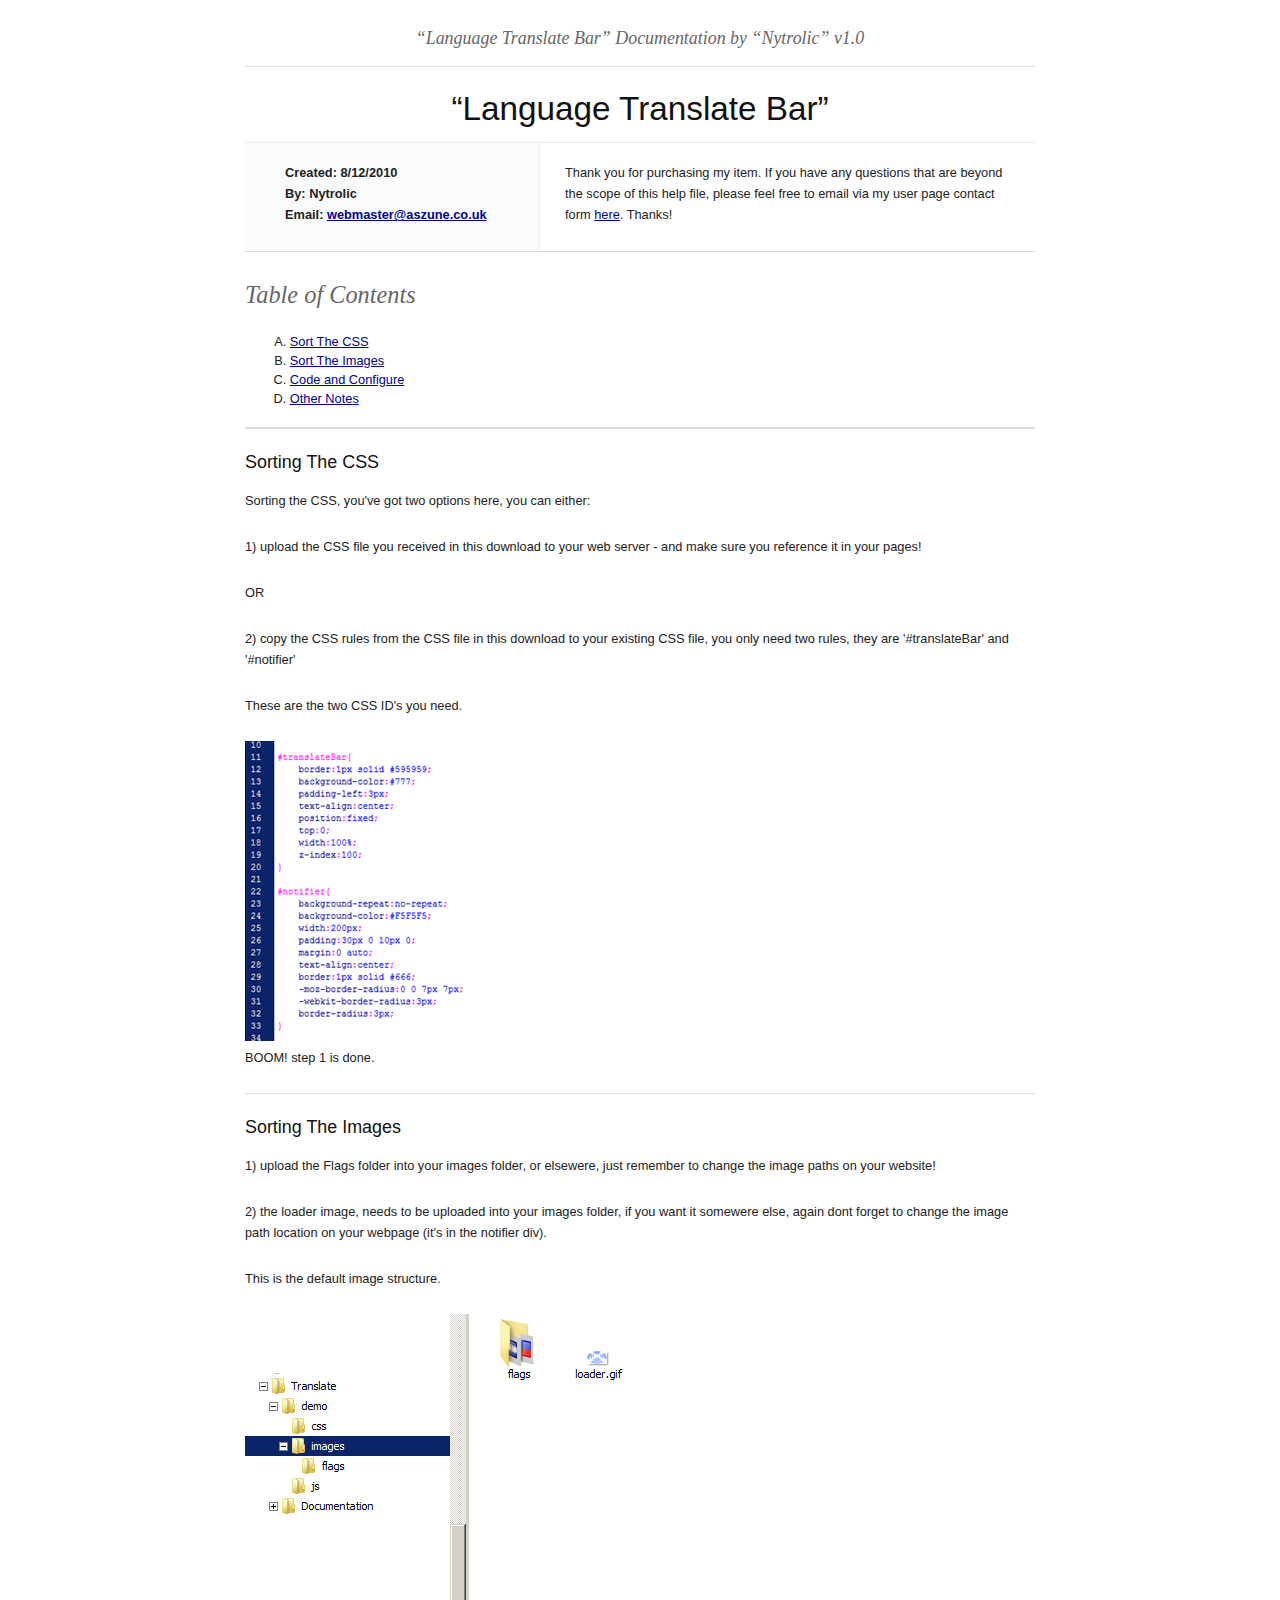
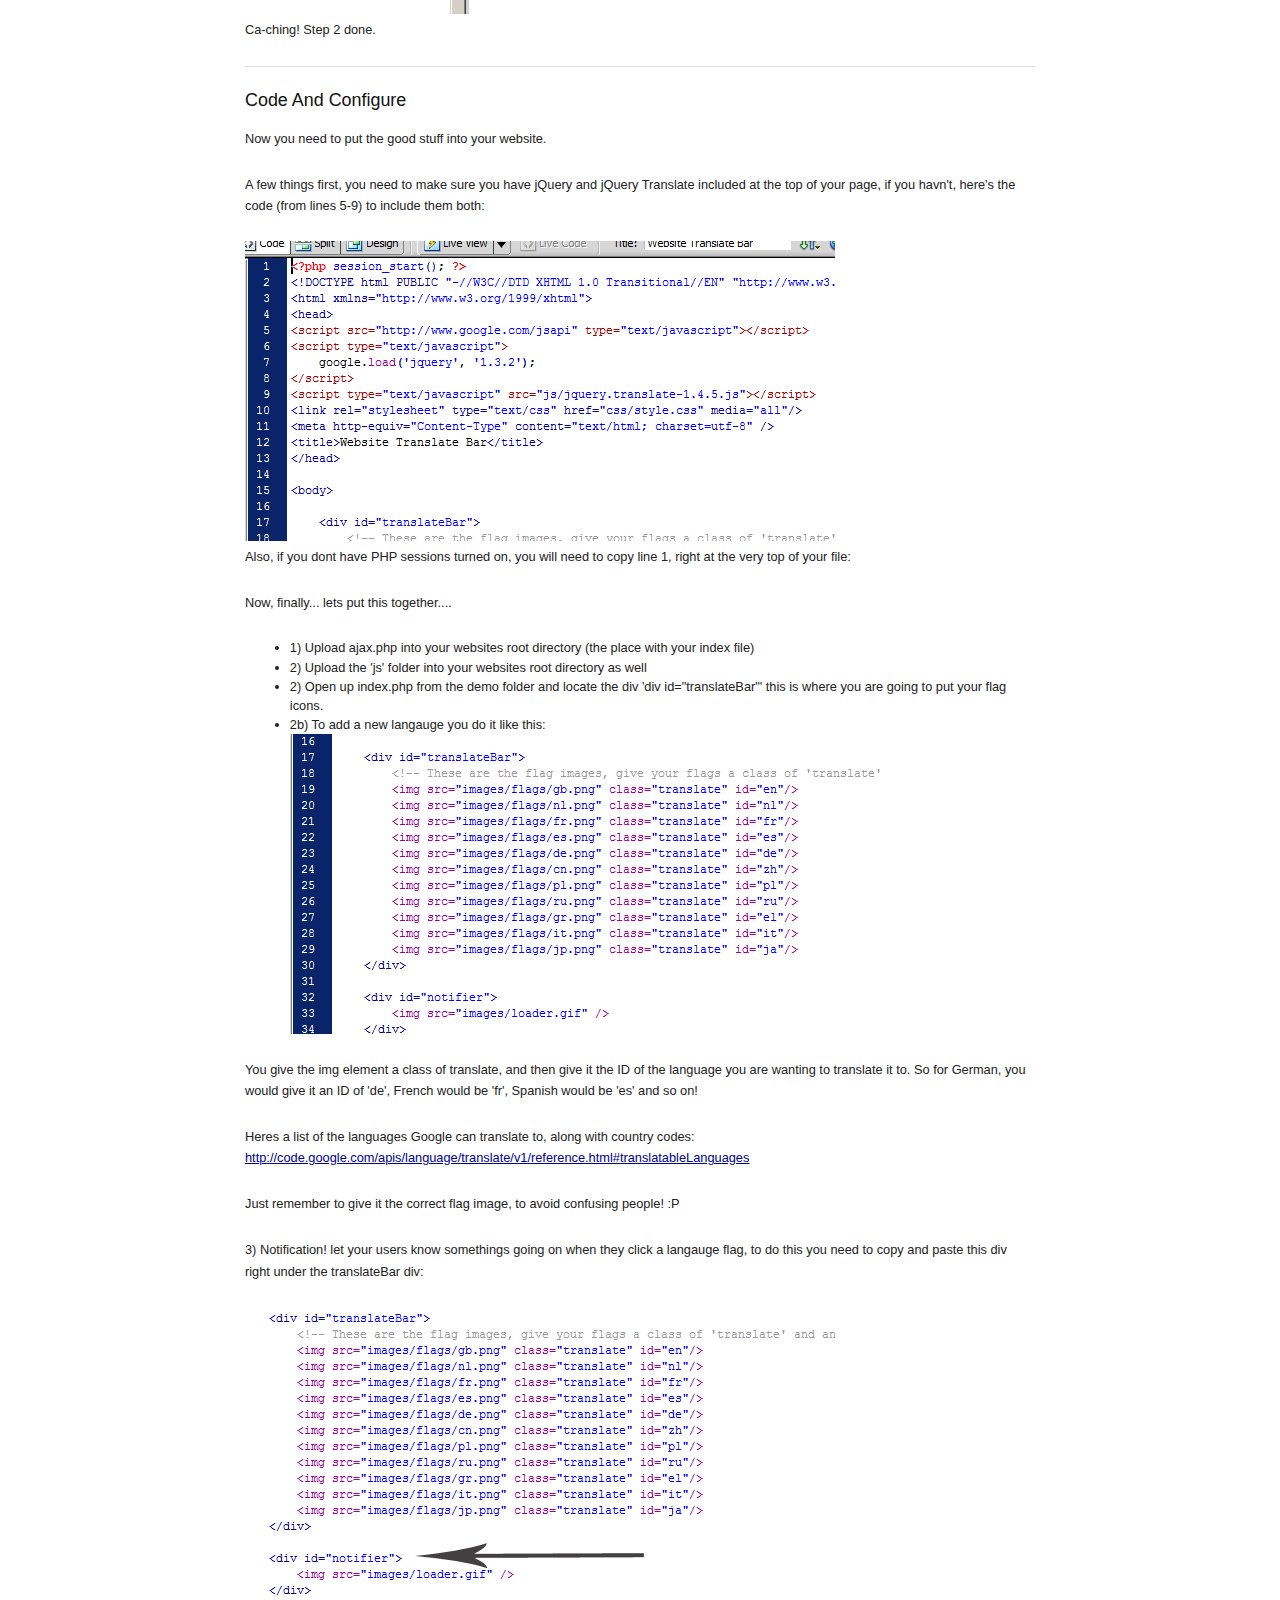
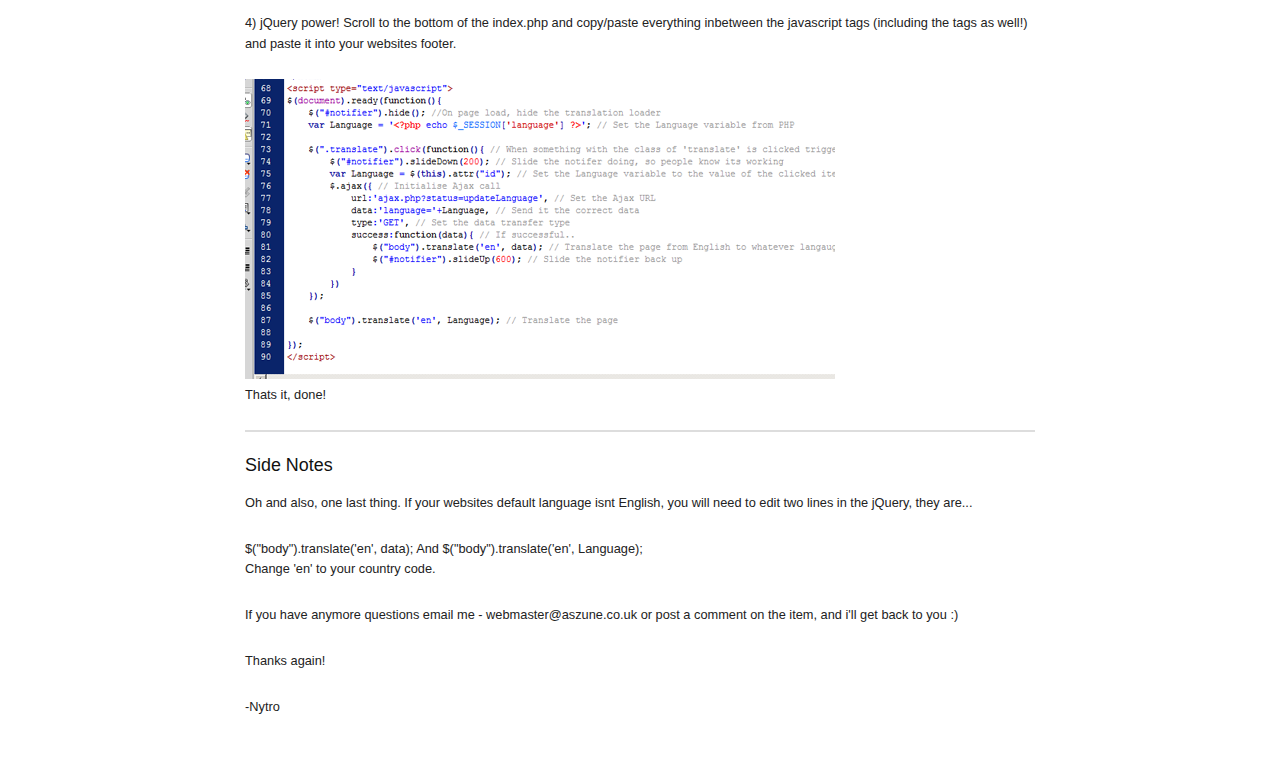
<file: lang/language-translate-bar/Documentation/index.html>
<!DOCTYPE HTML PUBLIC "-//W3C//DTD HTML 4.01//EN" "http://www.w3.org/TR/html4/strict.dtd">
<head lang="en">
	<meta http-equiv="content-type" content="text/html;charset=utf-8">
	<title>Language Translate Bar</title>
	<!-- Framework CSS -->
	<link rel="stylesheet" href="assets/blueprint-css/screen.css" type="text/css" media="screen, projection">
	<link rel="stylesheet" href="assets/blueprint-css/print.css" type="text/css" media="print">
	<!--[if lt IE 8]><link rel="stylesheet" href="assets/blueprint-css/ie.css" type="text/css" media="screen, projection"><![endif]-->
	<link rel="stylesheet" href="assets/blueprint-css/plugins/fancy-type/screen.css" type="text/css" media="screen, projection">
	<style type="text/css" media="screen">
		p, table, hr, .box { margin-bottom:25px; }
		.box p { margin-bottom:10px; }
	</style>
</head>


<body>
	<div class="container">
	
		<h3 class="center alt">&ldquo;Language Translate Bar&rdquo; Documentation by &ldquo;Nytrolic&rdquo; v1.0</h3>
		
		<hr>
		
		<h1 class="center">&ldquo;Language Translate Bar&rdquo;</h1>
		
		<div class="borderTop">
			<div class="span-6 colborder info prepend-1">
				<p class="prepend-top">
					<strong>
					Created: 8/12/2010<br>
					By: Nytrolic<br>
					Email: <a href="mailto:webmaster@aszune.co.uk">webmaster@aszune.co.uk</a>
					</strong>
				</p>
			</div><!-- end div .span-6 -->		
	
			<div class="span-12 last">
				<p class="prepend-top append-0">Thank you for purchasing my item. If you have any questions that are beyond the scope of this help file, please feel free to email via my user page contact form <a href="http://codecanyon.net/user/nytrolic">here</a>. Thanks!</p>
			</div>
		</div><!-- end div .borderTop -->
		
		<hr>
		
		<h2 id="toc" class="alt">Table of Contents</h2>
		<ol class="alpha">
			<li><a href="#css">Sort The CSS</a></li>
			<li><a href="#images">Sort The Images</a></li>
			<li><a href="#code">Code and Configure</a></li>
            <li><a href="#notes">Other Notes</a></li>
		</ol>
		
		<hr>
		
		<h3 id="css">Sorting The CSS</h3>
            <p>Sorting the CSS, you've got two options here, you can either:</p>
            <p> 1) upload the CSS file you received in this download to your web server - and make sure you reference it in your pages!</p>
            <p>OR</p>
            <p>2) copy the CSS rules from the CSS file in this download to your existing CSS file, 
            you only need two rules, they are '#translateBar' and '#notifier'</p>
            
            <p>These are the two CSS ID's you need.</p>
            <img src="assets/images/css.png" />
            
            <p>BOOM! step 1 is done.</p>
		<hr>

		<h3 id="images">Sorting The Images</h3>
            <p>1) upload the Flags folder into your images folder, or elsewere, just remember to change the image paths on your website!</p>
            <p>2) the loader image, needs to be uploaded into your images folder, 
            if you want it somewere else, again dont forget to change the image path location on your webpage (it's in the notifier div).</p>
			
            <p>This is the default image structure.</p>
            <img src="assets/images/images_structure.png" />
            
            <p>Ca-ching! Step 2 done.</p>
		<hr>
		
		<h3 id="code">Code And Configure</h3>
			<p>Now you need to put the good stuff into your website.</p>

			<p>A few things first, you need to make sure you have jQuery and jQuery Translate included at the top of your page, 
            if you havn't, here's the code (from lines 5-9) to include them both:</p>

			<img src="assets/images/include_js.png" />
			
            <p>Also, if you dont have PHP sessions turned on, you will need to copy line 1, right at the very top of your file:</p>
            <p><?php session_start(); ?></p>


            <p>Now, finally... lets put this together....</p>
            <ul>
                <li>
                1) Upload ajax.php into your websites root directory (the place with your index file)
                </li>
                <li>
                2) Upload the 'js' folder into your websites root directory as well
                </li>
                <li>
                2) Open up index.php from the demo folder and locate the 
                div 'div id="translateBar"' this is where you are going to put your flag icons.
                </li>
                <li>
                2b) To add a new langauge you do it like this:
                <img src="assets/images/include_Languages.png"/>
                </li>
            </ul>




			<p>You give the img element a class of translate, and then give it the ID of the language you are wanting to translate it to. 
            So for German, you would give it an ID of 'de', French would be 'fr', Spanish would be 'es' and so on!</p>


            <p>Heres a list of the languages Google can translate to, along with country codes:
            <a href="http://code.google.com/apis/language/translate/v1/reference.html#translatableLanguages" target="_blank">http://code.google.com/apis/language/translate/v1/reference.html#translatableLanguages</a></p>


			<p>Just remember to give it the correct flag image, to avoid confusing people! :P</p>

			<p>3) Notification! let your users know somethings going on when they click a langauge flag, 
            to do this you need to copy and paste this div right under the translateBar div:</p>
			
            <img src="assets/images/notfier.png" />


			<p>4) jQuery power! Scroll to the bottom of the index.php and copy/paste everything inbetween the 
            javascript tags (including the tags as well!) and paste it into your websites footer.</p>
			
            <img src="assets/images/needed-jquery.png" />
            
			<p>Thats it, done!</p>
			
		<hr>
		
		<h3 id="notes">Side Notes</h3>
        
        <p>Oh and also, one last thing. If your websites default language isnt English, 
        you will need to edit two lines in the jQuery, they are...</p>
        
        $("body").translate('en', data);
        And
        $("body").translate('en', Language);
        
        <P>Change 'en' to your country code.</p>
        
        <p>If you have anymore questions email me - webmaster@aszune.co.uk or post a comment on the item, and i'll get back to you  :)<p>
        
        <p>Thanks again!</p>
        
        <p>-Nytro</p>
			
            
		<hr class="space">
	</div><!-- end div .container -->
</body>
</html>
</file>
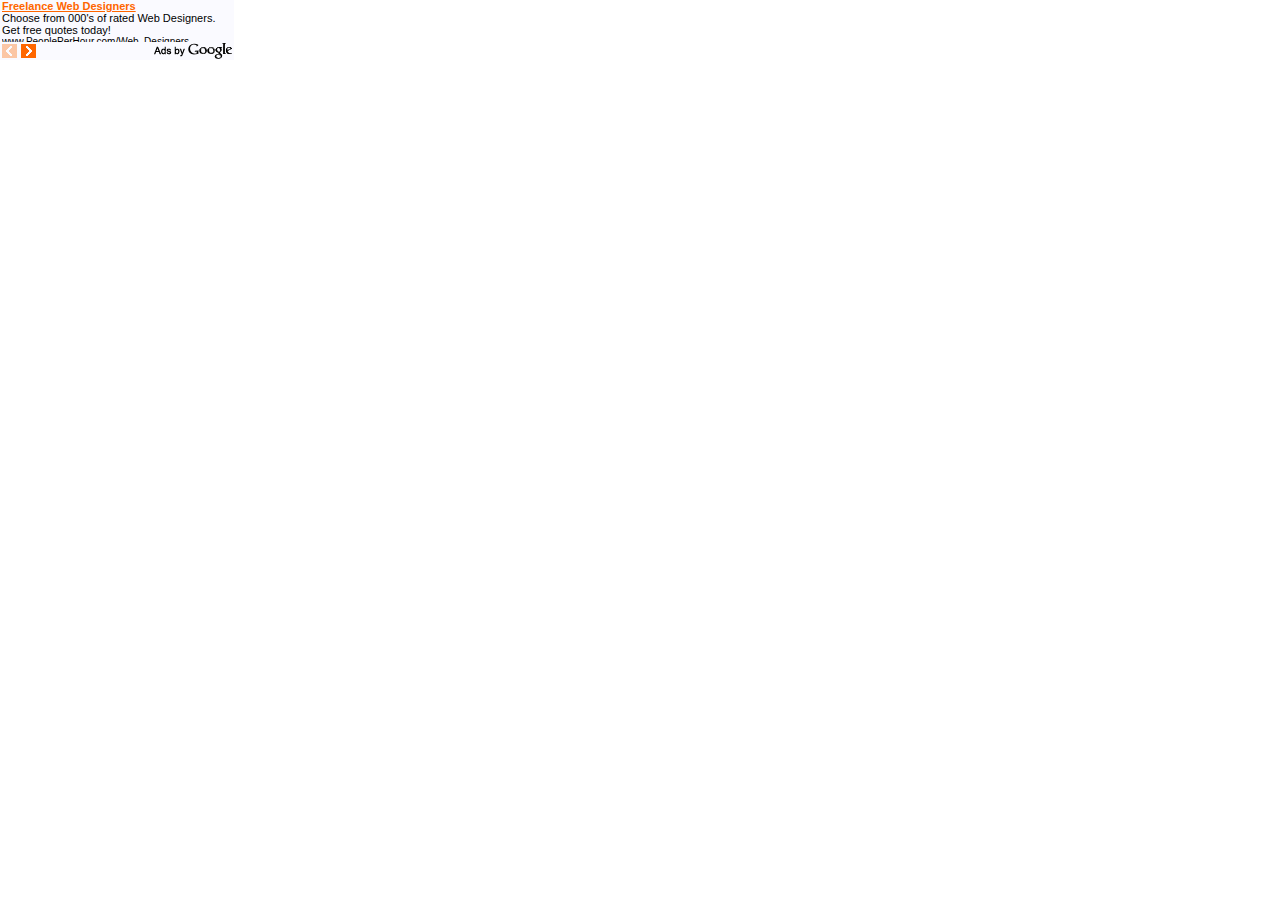
<file: admin/images/ads.htm>
<!DOCTYPE HTML PUBLIC "-//W3C//DTD HTML 4.01//EN" "http://www.w3.org/TR/html4/strict.dtd">
<html><head>
<meta http-equiv="content-type" content="text/html; charset=UTF-8"><style>a:link,a:visited,a:hover,a:active{color:#ff6600;cursor:pointer;}body,table,div,ul,li{font-size:10px;margin:0px;padding:0px}body{background-color:transparent;font-family:verdana,arial,sans-serif;height:100%}#aus{height:60px;width:234px}#ads{left:0px;position:absolute;top:0px;width:234px}#ads ul{list-style:none;}#ads ul li{float:left;height:42px;overflow:hidden;width:234px}.ad{margin:0px 2px}.adt{font-size:11px;font-weight:bold;}.adb{color:#000000;display:block;font-size:11px;}.adu{color:#000000;font-size:10px;line-height:12px;overflow:hidden;white-space:nowrap}.adus{cursor:pointer;}#abgi{left:154px;position:absolute;top:43px}#aubg{background-color:#fafaff;border:0px solid #fafaff;height:60px;width:234px}#load{height:42px}#load table{height:100%;width:100%}#load td{color:#000000;font-size:11px;text-align:center;vertical-align:middle}#ads ul.auma{}#ads ul li.adma{height:42px;width:234px}.adma .adc{height:42px}.adma .adt{font-size:11px;}.adma .adb{font-size:11px;}#smac{display:none;left:2px;list-style:none;overflow:hidden;position:absolute;top:44px;width:34px}#smac div{height:14px;position:relative;width:15px}#smap{float:left}#sman{float:right}</style><script>(function(){window.ss=function(d,e){window.status=d;var c=document.getElementById(e);if(c){var a;a=c.href;var b=a.match("^(.*)([?|&]nm=)([^&]*)(.*)$");if(b){b[3]=(Number(b[3])||0)+1;b[0]="";a=b.join("")}else a=a+"&nm=1";c.href=a}return true};})();function st(id) {var a = document.getElementById(id);if (a) {a.myt = (new Date()).getTime();}}function su(id) {var a = document.getElementById(id);var b = (new Date()).getTime();if (a && a.myt && b) {var t = b - a.myt;var bi = a.href.indexOf("&clkt=");if (bi > 0) {var c = a.href.substring(0, bi+6); var d = a.href.substring(bi+6, a.href.length);var ei = d.indexOf("&");var r = '';if (ei >= 0)r = d.substring(ei, d.length);a.href = c + t + r; } else {a.href += "&clkt=" + t;}}return true;}function cs(){window.status='';} function jcc(a) {pha=document.getElementById(a); nc=pha.href.indexOf('&jca='); if(nc>=1) return; jca=(8164)+String('JVNOFVp').charCodeAt(5); if (a=='aw0') {jca+=(479);} else {jca=0;} phb=pha.href+'&jca='+jca; pha.href=phb;} function ha(a){  var pha=document.getElementById(a);var nhi=pha.href.indexOf("&nh=");if(nhi < 1) {pha.href+="&nh=1";}su(a); jcc(a); }function ca(a) {  var pha=document.getElementById(a);var nci=pha.href.indexOf("&nc=");if(nci < 1) {pha.href+="&nc=1";}su(a); jcc(a); top.location.href=document.getElementById(a).href;}function ga(o,e) {if (document.getElementById) {a=o.id.substring(1);p="";r="";g=e.target;if (g) {t=g.id;f=g.parentNode;if (f) {p=f.id;h=f.parentNode;if (h)r=h.id;}} else {h=e.srcElement;f=h.parentNode;if (f)p=f.id;t=h.id;}if (t==a||p==a||r==a)return true;var pha=document.getElementById(a);var nbi=pha.href.indexOf("&nb=");if(nbi < 1) {pha.href+="&nb=1";}su(a); jcc(a); top.location.href=document.getElementById(a).href;}}</script></head><body><div id="aus"><div id="aubg"></div><div id="ads"><ul id="load" style="display: none;"><li style="width: 100%;"><table><tbody><tr><td>Loading...</td></tr></tbody></table></li></ul><ul id="ads0"><li id="taw0" onfocus="ss('','aw0')" onmouseover="ss('','aw0')"><div class="ad"><a class="adt" href="http://googleads.g.doubleclick.net/aclk?sa=l&amp;ai=[base64]&amp;num=1&amp;sig=AGiWqtxP6izWmE21ZPB8IrBYdV7DFiXYOA&amp;client=ca-pub-6483924506584584&amp;adurl=http://www.peopleperhour.com/find/web_designer%3Fsb%3Ddef%26jt%3D1&amp;nm=1" id="aw0" onclick="ha('aw0')" onfocus="ss('','aw0')" onmousedown="st('aw0')" onmouseover="return ss('','aw0')" target="_top"><span>Freelance Web Designers</span></a><div class="adb">Choose from 000's of rated Web Designers. Get free quotes today! </div><div class="adu"><span class="adus" id="uaw0" onclick="ga(this,event)" onmousedown="st(this.id.substr(1))">www.PeoplePerHour.com/Web_Designers</span></div></div></li></ul></div><div style="width: 34px; height: 14px; display: block;" id="smac"><div style="width: 15px; height: 14px;" title="Previous ads" id="smap"><div style="overflow: hidden; position: absolute; left: 0px; top: 0px; width: 15px; height: 14px; background-color: rgb(251, 198, 165); display: block;"><div style="overflow: hidden; position: absolute; left: 1px; top: 1px; width: 13px; height: 12px; background-color: rgb(251, 198, 165);"><div style="overflow: hidden; position: absolute; left: 3px; top: 5px; width: 2px; height: 2px; background-color: rgb(250, 250, 255);"></div><div style="overflow: hidden; position: absolute; left: 4px; top: 4px; width: 2px; height: 2px; background-color: rgb(250, 250, 255);"></div><div style="overflow: hidden; position: absolute; left: 4px; top: 6px; width: 2px; height: 2px; background-color: rgb(250, 250, 255);"></div><div style="overflow: hidden; position: absolute; left: 5px; top: 3px; width: 2px; height: 2px; background-color: rgb(250, 250, 255);"></div><div style="overflow: hidden; position: absolute; left: 5px; top: 7px; width: 2px; height: 2px; background-color: rgb(250, 250, 255);"></div><div style="overflow: hidden; position: absolute; left: 6px; top: 2px; width: 2px; height: 2px; background-color: rgb(250, 250, 255);"></div><div style="overflow: hidden; position: absolute; left: 6px; top: 8px; width: 2px; height: 2px; background-color: rgb(250, 250, 255);"></div><div style="overflow: hidden; position: absolute; left: 7px; top: 1px; width: 2px; height: 2px; background-color: rgb(250, 250, 255);"></div><div style="overflow: hidden; position: absolute; left: 7px; top: 9px; width: 2px; height: 2px; background-color: rgb(250, 250, 255);"></div></div></div><div style="overflow: hidden; position: absolute; left: 0px; top: 0px; width: 15px; height: 14px; background-color: rgb(255, 102, 0); display: none;"><div style="overflow: hidden; position: absolute; left: 1px; top: 1px; width: 13px; height: 12px; background-color: rgb(255, 102, 0);"><div style="overflow: hidden; position: absolute; left: 3px; top: 5px; width: 2px; height: 2px; background-color: rgb(250, 250, 255);"></div><div style="overflow: hidden; position: absolute; left: 4px; top: 4px; width: 2px; height: 2px; background-color: rgb(250, 250, 255);"></div><div style="overflow: hidden; position: absolute; left: 4px; top: 6px; width: 2px; height: 2px; background-color: rgb(250, 250, 255);"></div><div style="overflow: hidden; position: absolute; left: 5px; top: 3px; width: 2px; height: 2px; background-color: rgb(250, 250, 255);"></div><div style="overflow: hidden; position: absolute; left: 5px; top: 7px; width: 2px; height: 2px; background-color: rgb(250, 250, 255);"></div><div style="overflow: hidden; position: absolute; left: 6px; top: 2px; width: 2px; height: 2px; background-color: rgb(250, 250, 255);"></div><div style="overflow: hidden; position: absolute; left: 6px; top: 8px; width: 2px; height: 2px; background-color: rgb(250, 250, 255);"></div><div style="overflow: hidden; position: absolute; left: 7px; top: 1px; width: 2px; height: 2px; background-color: rgb(250, 250, 255);"></div><div style="overflow: hidden; position: absolute; left: 7px; top: 9px; width: 2px; height: 2px; background-color: rgb(250, 250, 255);"></div></div></div><div style="overflow: hidden; position: absolute; left: 0px; top: 0px; width: 15px; height: 14px; background-color: rgb(255, 102, 0); display: none;"><div style="overflow: hidden; position: absolute; left: 1px; top: 1px; width: 13px; height: 12px; background-color: rgb(250, 250, 255);"><div style="overflow: hidden; position: absolute; left: 3px; top: 5px; width: 2px; height: 2px; background-color: rgb(255, 102, 0);"></div><div style="overflow: hidden; position: absolute; left: 4px; top: 4px; width: 2px; height: 2px; background-color: rgb(255, 102, 0);"></div><div style="overflow: hidden; position: absolute; left: 4px; top: 6px; width: 2px; height: 2px; background-color: rgb(255, 102, 0);"></div><div style="overflow: hidden; position: absolute; left: 5px; top: 3px; width: 2px; height: 2px; background-color: rgb(255, 102, 0);"></div><div style="overflow: hidden; position: absolute; left: 5px; top: 7px; width: 2px; height: 2px; background-color: rgb(255, 102, 0);"></div><div style="overflow: hidden; position: absolute; left: 6px; top: 2px; width: 2px; height: 2px; background-color: rgb(255, 102, 0);"></div><div style="overflow: hidden; position: absolute; left: 6px; top: 8px; width: 2px; height: 2px; background-color: rgb(255, 102, 0);"></div><div style="overflow: hidden; position: absolute; left: 7px; top: 1px; width: 2px; height: 2px; background-color: rgb(255, 102, 0);"></div><div style="overflow: hidden; position: absolute; left: 7px; top: 9px; width: 2px; height: 2px; background-color: rgb(255, 102, 0);"></div></div></div></div><div style="width: 15px; height: 14px;" title="Next ads" id="sman"><div style="overflow: hidden; position: absolute; left: 0px; top: 0px; width: 15px; height: 14px; background-color: rgb(251, 198, 165); display: none;"><div style="overflow: hidden; position: absolute; left: 1px; top: 1px; width: 13px; height: 12px; background-color: rgb(251, 198, 165);"><div style="overflow: hidden; position: absolute; left: 8px; top: 5px; width: 2px; height: 2px; background-color: rgb(250, 250, 255);"></div><div style="overflow: hidden; position: absolute; left: 4px; top: 1px; width: 2px; height: 2px; background-color: rgb(250, 250, 255);"></div><div style="overflow: hidden; position: absolute; left: 4px; top: 9px; width: 2px; height: 2px; background-color: rgb(250, 250, 255);"></div><div style="overflow: hidden; position: absolute; left: 5px; top: 2px; width: 2px; height: 2px; background-color: rgb(250, 250, 255);"></div><div style="overflow: hidden; position: absolute; left: 5px; top: 8px; width: 2px; height: 2px; background-color: rgb(250, 250, 255);"></div><div style="overflow: hidden; position: absolute; left: 6px; top: 3px; width: 2px; height: 2px; background-color: rgb(250, 250, 255);"></div><div style="overflow: hidden; position: absolute; left: 6px; top: 7px; width: 2px; height: 2px; background-color: rgb(250, 250, 255);"></div><div style="overflow: hidden; position: absolute; left: 7px; top: 4px; width: 2px; height: 2px; background-color: rgb(250, 250, 255);"></div><div style="overflow: hidden; position: absolute; left: 7px; top: 6px; width: 2px; height: 2px; background-color: rgb(250, 250, 255);"></div></div></div><div style="overflow: hidden; position: absolute; left: 0px; top: 0px; width: 15px; height: 14px; background-color: rgb(255, 102, 0); display: block;"><div style="overflow: hidden; position: absolute; left: 1px; top: 1px; width: 13px; height: 12px; background-color: rgb(255, 102, 0);"><div style="overflow: hidden; position: absolute; left: 8px; top: 5px; width: 2px; height: 2px; background-color: rgb(250, 250, 255);"></div><div style="overflow: hidden; position: absolute; left: 4px; top: 1px; width: 2px; height: 2px; background-color: rgb(250, 250, 255);"></div><div style="overflow: hidden; position: absolute; left: 4px; top: 9px; width: 2px; height: 2px; background-color: rgb(250, 250, 255);"></div><div style="overflow: hidden; position: absolute; left: 5px; top: 2px; width: 2px; height: 2px; background-color: rgb(250, 250, 255);"></div><div style="overflow: hidden; position: absolute; left: 5px; top: 8px; width: 2px; height: 2px; background-color: rgb(250, 250, 255);"></div><div style="overflow: hidden; position: absolute; left: 6px; top: 3px; width: 2px; height: 2px; background-color: rgb(250, 250, 255);"></div><div style="overflow: hidden; position: absolute; left: 6px; top: 7px; width: 2px; height: 2px; background-color: rgb(250, 250, 255);"></div><div style="overflow: hidden; position: absolute; left: 7px; top: 4px; width: 2px; height: 2px; background-color: rgb(250, 250, 255);"></div><div style="overflow: hidden; position: absolute; left: 7px; top: 6px; width: 2px; height: 2px; background-color: rgb(250, 250, 255);"></div></div></div><div style="overflow: hidden; position: absolute; left: 0px; top: 0px; width: 15px; height: 14px; background-color: rgb(255, 102, 0); display: none;"><div style="overflow: hidden; position: absolute; left: 1px; top: 1px; width: 13px; height: 12px; background-color: rgb(250, 250, 255);"><div style="overflow: hidden; position: absolute; left: 8px; top: 5px; width: 2px; height: 2px; background-color: rgb(255, 102, 0);"></div><div style="overflow: hidden; position: absolute; left: 4px; top: 1px; width: 2px; height: 2px; background-color: rgb(255, 102, 0);"></div><div style="overflow: hidden; position: absolute; left: 4px; top: 9px; width: 2px; height: 2px; background-color: rgb(255, 102, 0);"></div><div style="overflow: hidden; position: absolute; left: 5px; top: 2px; width: 2px; height: 2px; background-color: rgb(255, 102, 0);"></div><div style="overflow: hidden; position: absolute; left: 5px; top: 8px; width: 2px; height: 2px; background-color: rgb(255, 102, 0);"></div><div style="overflow: hidden; position: absolute; left: 6px; top: 3px; width: 2px; height: 2px; background-color: rgb(255, 102, 0);"></div><div style="overflow: hidden; position: absolute; left: 6px; top: 7px; width: 2px; height: 2px; background-color: rgb(255, 102, 0);"></div><div style="overflow: hidden; position: absolute; left: 7px; top: 4px; width: 2px; height: 2px; background-color: rgb(255, 102, 0);"></div><div style="overflow: hidden; position: absolute; left: 7px; top: 6px; width: 2px; height: 2px; background-color: rgb(255, 102, 0);"></div></div></div></div></div><div id="abgi"><a href="http://www.google.com/url?ct=abg&amp;q=https://www.google.com/adsense/support/bin/request.py%3Fcontact%3Dabg_afc%26url%3Dhttp://html-color-codes.info/%26hl%3Den%26client%3Dca-pub-6483924506584584%26adU%3Dwww.PeoplePerHour.com/Web_Designers%26adT%3DFreelance%2BWeb%2BDesigners%26gl%3DJO&amp;usg=AFQjCNF9YEAGfX_PjP0GH6m0Up4ipaOg-A" target="_blank"><img alt="Ads by Google" src="ads_data/abg-en-100c-000000.png" border="0" height="16" width="78"></a></div></div><script>var formatParams = {badgeParams:{height:10,filename:'checkout_000000.gif',path:'/pagead/badge/',style:'',tooltip:'This site accepts Google Checkout',width:19},isVerticalFormat:0,linkTarget:'_top',staticHost:'http://pagead2.googlesyndication.com'};(function(){var e="push",h="join";function j(b,c,d){for(var a=[],f=0;f<b.length;++f)a[e](k(b[f],c,d));return a[h]("")}function k(b,c,d){var a=[],f='ss("","aw'+b.id+'")';a[e]("<li");d&&a[e](" class=adma");b.isRtl&&a[e](" dir=rtl");a[e](" id=taw"+b.id+" onfocus="+f+" onmouseover="+f+">");a[e]("<div class=ad>");c.isVerticalFormat&&a[e]("<table border=0 cellpadding=0 cellspacing=0 class=adc><tbody><tr><td valign=middle>");a[e](l(b,c,f));c.isVerticalFormat&&a[e]("</td></tr></tbody></table>");a[e]("</div></li>");b.viewUrl&&typeof vu=="function"&&vu(b.viewUrl);return a[h]("")}function l(b,c,d){var a=[];a[e]('<a class=adt href="'+b.url+'" id=aw'+b.id+' onclick=ha("aw'+b.id+'") onfocus='+d+' onmousedown=st("aw'+b.id+'") onmouseover='+d+" target="+c.linkTarget+">");a[e]("<span>"+b.title+"</span></a>");d=c.badgeParams;b.hasCheckoutBadge&&d&&a[e](m(c.staticHost,d.path,d.filename,d.height,d.width,d.style,d.tooltip));a[e]("<div class=adb> "+b.text+" </div>");a[e]("<div class=adu><span class=adus id=uaw"+b.id+" onclick=ga(this,event) onmousedown=st(this.id.substr(1))>"+b.visibleUrl+"</span></div>");return a[h]("")}function m(b,c,d,a,f,g,n){var i=[];i[e]('&nbsp;<img alt="" border=0 height='+a+' src="'+b+c+d+'" title="'+n+'" width='+f);g&&i[e](' style="'+g+'"');i[e](">");return i[h]("")}window.renderAdsList=j;window.smaGetNextAdRequestUrl=function(b){for(var c={},d=(b.requestUrl||document.location.href).split("?")[1].split("&"),a=0;a<d.length;++a){var f=d[a].split("=");f.length<2||f[0]==""||f[1]==""||(c[f[0]]=f[1])}c.ad_type="text";c.format="sma-"+c.format;c.num_ads=b.maxAds;c.output="smajs";c.targeting="content";c.tok=b.requestToken;delete c.prev_fmts;delete c.prev_slotnames;delete c.deb;delete c.dfp_req;b=b.handlerUrl+"?";d=[];for(var g in c)g&&d[e](g+"="+c[g]);return b+d[h]("&")};window.smaRenderAds=function(b,c,d){var a=document.createElement("ul");a.id="ads"+b;a.setAttribute("class","auma");a.innerHTML=j(c,d,true);return a};})();var sma={adsContainer:document.getElementById('ads'),arrowGap:4,arrowSize:4,arrowHeight:14,arrowWidth:15,nextAdIndex:1,linksContainer:document.getElementById('smac'),previousLink:document.getElementById('smap'),nextLink:document.getElementById('sman'),pages:[document.getElementById('ads0')],linkArrowColor:'#fafaff',linkActiveBgColor:'#ff6600',linkInactiveBgColor:'#fbc6a5',linkActiveCursor:'pointer',linkInactiveCursor:'',nextAdsMessage:'Next ads',previousAdsMessage: 'Previous ads',loading:document.getElementById('load'),requestToken:'SCfXhWCnlVgKEwjbg5K7sd2jAhWgXuMKHWUnsnoQARgCIOXKygMoADABQgwIABACGAEgASgBMAA',renderAds:smaRenderAds,getNextAdRequestUrl:smaGetNextAdRequestUrl,maxAds:1,handlerUrl:'http://googleads.g.doubleclick.net/pagead/ads',requestUrl:'http://googleads.g.doubleclick.net/pagead/ads?client\x3dca-pub-6483924506584584\x26output\x3dhtml\x26h\x3d60\x26slotname\x3d2418961011\x26w\x3d234\x26lmt\x3d1281681224\x26flash\x3d8.0.22\x26url\x3dhttp%3A%2F%2Fhtml-color-codes.info%2F\x26dt\x3d1283033061798\x26shv\x3dr20100818\x26jsv\x3dr20100825\x26correlator\x3d1283033061803\x26frm\x3d0\x26adk\x3d2445088373\x26ga_vid\x3d938746667.1283033062\x26ga_sid\x3d1283033062\x26ga_hid\x3d1683491417\x26ga_fc\x3d0\x26u_tz\x3d-420\x26u_his\x3d1\x26u_java\x3d0\x26u_h\x3d800\x26u_w\x3d1280\x26u_ah\x3d770\x26u_aw\x3d1280\x26u_cd\x3d32\x26u_nplug\x3d10\x26u_nmime\x3d19\x26biw\x3d1263\x26bih\x3d573\x26ref\x3dhttp%3A%2F%2Fwww.google.jo%2Fsearch%3Fq%3Dcolor%2Bcode%26ie%3Dutf-8%26oe%3Dutf-8%26aq%3Dt%26rls%3Dorg.mozilla%3Aen-US%3Aofficial%26client%3Dfirefox-a\x26fu\x3d0\x26ifi\x3d1\x26dtd\x3d156\x26xpc\x3diLFtUZ69OU\x26p\x3dhttp%3A//html-color-codes.info\x26color_bg\x3dfafaff,ffffff,ffffff,fafdce\x26color_border\x3dfafaff,ffffff,ffffff,fafdce\x26color_link\x3dff6600,0066cc,2ba94f,336633\x26color_text\x3d000000,000000,000000,000000\x26color_url\x3d000000,000000,7f7f7f,336633\x26alt_color\x3dFFFFFF\x26rl_rc\x3dtrue\x26adsense_enabled\x3dtrue\x26ad_type\x3dtext_image\x26height\x3d60\x26width\x3d234\x26format\x3d234x60_as',formatParams:formatParams,isRtl:false};</script><script src="ads_data/sma8.js"></script></body></html>
</file>
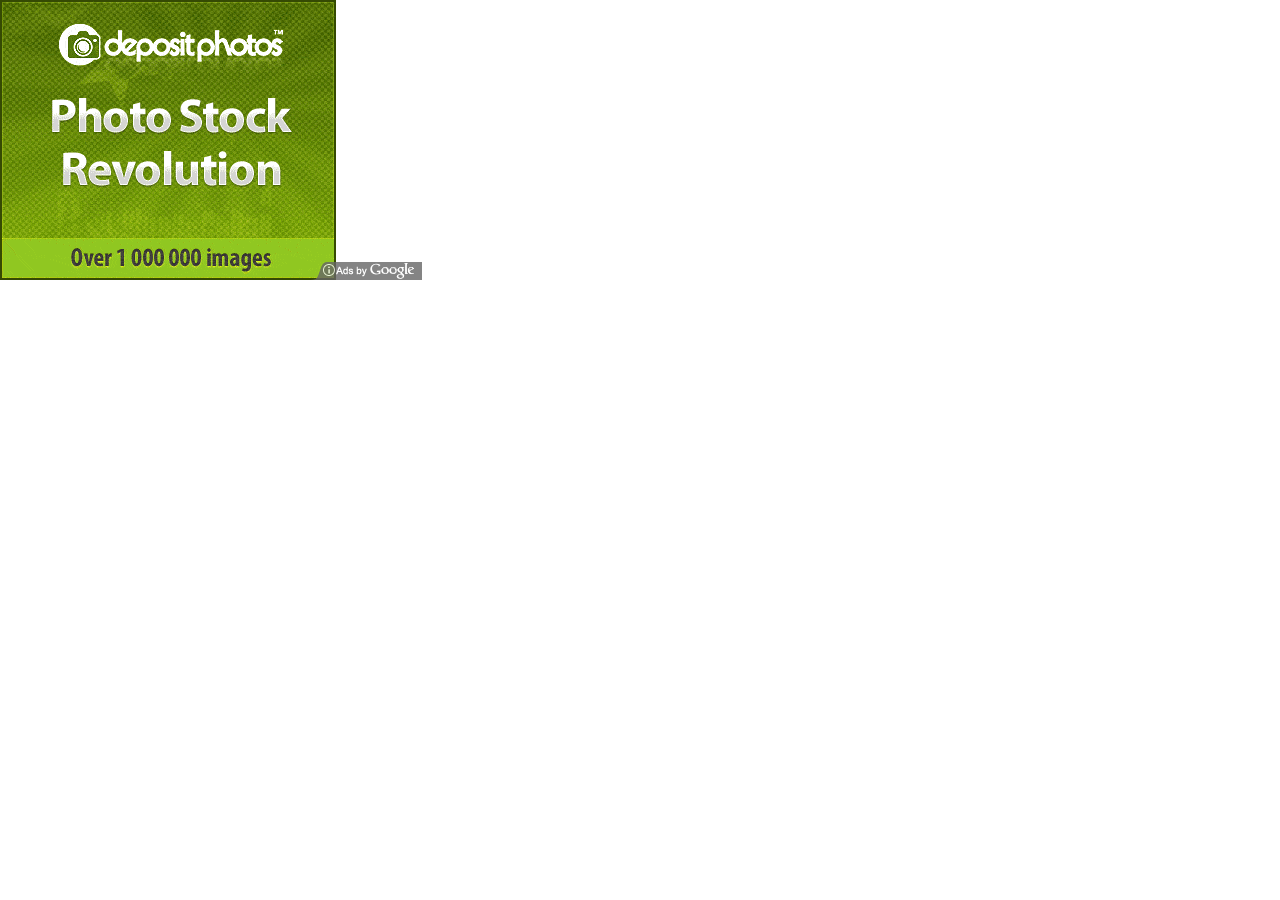
<file: admin/images/ads_002.htm>
<html><head>
<meta http-equiv="content-type" content="text/html; charset=UTF-8"><style><!--
a:link { color: #000000 }a:visited { color: #000000 }a:hover { color: #000000 }a:active { color: #000000 }  --></style><script><!--
(function(){window.ss=function(d,e){window.status=d;var c=document.getElementById(e);if(c){var a;a=c.href;var b=a.match("^(.*)([?|&]nm=)([^&]*)(.*)$");if(b){b[3]=(Number(b[3])||0)+1;b[0]="";a=b.join("")}else a=a+"&nm=1";c.href=a}return true};})();function st(id) {var a = document.getElementById(id);if (a) {a.myt = (new Date()).getTime();}}function su(id) {var a = document.getElementById(id);var b = (new Date()).getTime();if (a && a.myt && b) {var t = b - a.myt;var bi = a.href.indexOf("&clkt=");if (bi > 0) {var c = a.href.substring(0, bi+6); var d = a.href.substring(bi+6, a.href.length);var ei = d.indexOf("&");var r = '';if (ei >= 0)r = d.substring(ei, d.length);a.href = c + t + r; } else {a.href += "&clkt=" + t;}}return true;}function cs(){window.status='';} function jcc(a) {pha=document.getElementById(a); nc=pha.href.indexOf('&jca='); if(nc>=1) return; jca=(1290)+String('qrFiAljOt').charCodeAt(0); if (a=='aw0') {jca+=(6074);} else {jca=0;} phb=pha.href+'&jca='+jca; pha.href=phb;} function ha(a){  su(a); jcc(a); }function ca(a) {  su(a); jcc(a); top.location.href=document.getElementById(a).href;}function ga(o,e) {if (document.getElementById) {a=o.id.substring(1);p="";r="";g=e.target;if (g) {t=g.id;f=g.parentNode;if (f) {p=f.id;h=f.parentNode;if (h)r=h.id;}} else {h=e.srcElement;f=h.parentNode;if (f)p=f.id;t=h.id;}if (t==a||p==a||r==a)return true;su(a); jcc(a); top.location.href=document.getElementById(a).href;}}
//-->
</script><style type="text/css">#abgt .curve div{background-color: #666}</style></head><body leftmargin="0" topmargin="0" style="background: transparent none repeat scroll 0% 0%; -moz-background-clip: border; -moz-background-origin: padding; -moz-background-inline-policy: continuous;" marginheight="0" marginwidth="0"><a id="aw0" target="_top" href="http://googleads.g.doubleclick.net/aclk?sa=l&amp;ai=[base64]&amp;num=2&amp;sig=AGiWqtxkns2b7WC13Q5No_GuRHA76gQXRg&amp;client=ca-pub-6483924506584584&amp;adurl=http://depositphotos.com" onfocus="ss('go to www.Depositphotos.com','aw0')" onmousedown="st('aw0')" onmouseover="return ss('go to www.Depositphotos.com','aw0')" onmouseout="cs()" onclick="ha('aw0')"><img src="ads_data_002/imgad.gif" border="0" height="280" width="336"></a><style>div,ul,li{margin:0px;padding:0px}#att{position:absolute;z-index:9020}#att ul{height:18px;list-style:none;width:112px}#att ul li{float:left}#abgf{background-color:#666;height:18px;width:94px}#abgt{height:18px;position:relative;width:18px}#abgc{-moz-opacity:0.80;KhtmlOpacity:0.80;opacity:0.80;height:18px;left:310px;overflow:hidden;position:absolute;top:262px;width:112px;z-index:9010}#abgi{left:12px;overflow:hidden;position:absolute;width:100px;z-index:9030}#abgb{float:left;margin:2px 1px}#abgs{margin:1px 1px;overflow:hidden}</style><div id="abgc"><div id="att"><ul><li style="" id="abgt"><div class="curve" style="overflow: hidden; position: absolute; left: 0px; top: 0px; width: 18px; height: 18px;"><div style="overflow: hidden; position: absolute; left: 18px; top: 1px; width: 1px; height: 17px;"></div><div style="overflow: hidden; position: absolute; left: 18px; top: 0px; width: 1px; height: 1px; opacity: 0.934504;"></div><div style="overflow: hidden; position: absolute; left: 17px; top: 1px; width: 1px; height: 17px;"></div><div style="overflow: hidden; position: absolute; left: 17px; top: 0px; width: 1px; height: 1px; opacity: 0.872914;"></div><div style="overflow: hidden; position: absolute; left: 16px; top: 1px; width: 1px; height: 17px;"></div><div style="overflow: hidden; position: absolute; left: 16px; top: 0px; width: 1px; height: 1px; opacity: 0.75428;"></div><div style="overflow: hidden; position: absolute; left: 15px; top: 1px; width: 1px; height: 17px;"></div><div style="overflow: hidden; position: absolute; left: 15px; top: 0px; width: 1px; height: 1px; opacity: 0.528117;"></div><div style="overflow: hidden; position: absolute; left: 14px; top: 2px; width: 1px; height: 16px;"></div><div style="overflow: hidden; position: absolute; left: 14px; top: 1px; width: 1px; height: 1px; opacity: 0.978835;"></div><div style="overflow: hidden; position: absolute; left: 14px; top: 0px; width: 1px; height: 1px; opacity: 0.142529;"></div><div style="overflow: hidden; position: absolute; left: 13px; top: 3px; width: 1px; height: 15px;"></div><div style="overflow: hidden; position: absolute; left: 13px; top: 2px; width: 1px; height: 1px; opacity: 0.991322;"></div><div style="overflow: hidden; position: absolute; left: 13px; top: 1px; width: 1px; height: 1px; opacity: 0.365792;"></div><div style="overflow: hidden; position: absolute; left: 12px; top: 4px; width: 1px; height: 14px;"></div><div style="overflow: hidden; position: absolute; left: 12px; top: 3px; width: 1px; height: 1px; opacity: 0.843665;"></div><div style="overflow: hidden; position: absolute; left: 12px; top: 2px; width: 1px; height: 1px; opacity: 0.250257;"></div><div style="overflow: hidden; position: absolute; left: 11px; top: 7px; width: 1px; height: 11px;"></div><div style="overflow: hidden; position: absolute; left: 11px; top: 6px; width: 1px; height: 1px; opacity: 0.997887;"></div><div style="overflow: hidden; position: absolute; left: 11px; top: 5px; width: 1px; height: 1px; opacity: 0.763506;"></div><div style="overflow: hidden; position: absolute; left: 11px; top: 4px; width: 1px; height: 1px; opacity: 0.343794;"></div><div style="overflow: hidden; position: absolute; left: 11px; top: 3px; width: 1px; height: 1px; opacity: 0.0148076;"></div><div style="overflow: hidden; position: absolute; left: 10px; top: 9px; width: 1px; height: 9px;"></div><div style="overflow: hidden; position: absolute; left: 10px; top: 8px; width: 1px; height: 1px; opacity: 0.832642;"></div><div style="overflow: hidden; position: absolute; left: 10px; top: 7px; width: 1px; height: 1px; opacity: 0.493654;"></div><div style="overflow: hidden; position: absolute; left: 10px; top: 6px; width: 1px; height: 1px; opacity: 0.143882;"></div><div style="overflow: hidden; position: absolute; left: 9px; top: 12px; width: 1px; height: 6px;"></div><div style="overflow: hidden; position: absolute; left: 9px; top: 11px; width: 1px; height: 1px; opacity: 0.856118;"></div><div style="overflow: hidden; position: absolute; left: 9px; top: 10px; width: 1px; height: 1px; opacity: 0.506347;"></div><div style="overflow: hidden; position: absolute; left: 9px; top: 9px; width: 1px; height: 1px; opacity: 0.167358;"></div><div style="overflow: hidden; position: absolute; left: 9px; top: 8px; width: 1px; height: 1px; opacity: 0;"></div><div style="overflow: hidden; position: absolute; left: 8px; top: 15px; width: 1px; height: 3px;"></div><div style="overflow: hidden; position: absolute; left: 8px; top: 14px; width: 1px; height: 1px; opacity: 0.985192;"></div><div style="overflow: hidden; position: absolute; left: 8px; top: 13px; width: 1px; height: 1px; opacity: 0.656206;"></div><div style="overflow: hidden; position: absolute; left: 8px; top: 12px; width: 1px; height: 1px; opacity: 0.236494;"></div><div style="overflow: hidden; position: absolute; left: 8px; top: 11px; width: 1px; height: 1px; opacity: 0.00211285;"></div><div style="overflow: hidden; position: absolute; left: 7px; top: 16px; width: 1px; height: 2px;"></div><div style="overflow: hidden; position: absolute; left: 7px; top: 15px; width: 1px; height: 1px; opacity: 0.749743;"></div><div style="overflow: hidden; position: absolute; left: 7px; top: 14px; width: 1px; height: 1px; opacity: 0.156335;"></div><div style="overflow: hidden; position: absolute; left: 6px; top: 17px; width: 1px; height: 1px;"></div><div style="overflow: hidden; position: absolute; left: 6px; top: 16px; width: 1px; height: 1px; opacity: 0.634208;"></div><div style="overflow: hidden; position: absolute; left: 6px; top: 15px; width: 1px; height: 1px; opacity: 0.00867815;"></div><div style="overflow: hidden; position: absolute; left: 5px; top: 18px; width: 1px; height: 0px;"></div><div style="overflow: hidden; position: absolute; left: 5px; top: 17px; width: 1px; height: 1px; opacity: 0.857471;"></div><div style="overflow: hidden; position: absolute; left: 5px; top: 16px; width: 1px; height: 1px; opacity: 0.0211654;"></div><div style="overflow: hidden; position: absolute; left: 4px; top: 18px; width: 1px; height: 0px;"></div><div style="overflow: hidden; position: absolute; left: 4px; top: 17px; width: 1px; height: 1px; opacity: 0.471883;"></div><div style="overflow: hidden; position: absolute; left: 3px; top: 18px; width: 1px; height: 0px;"></div><div style="overflow: hidden; position: absolute; left: 3px; top: 17px; width: 1px; height: 1px; opacity: 0.24572;"></div><div style="overflow: hidden; position: absolute; left: 2px; top: 18px; width: 1px; height: 0px;"></div><div style="overflow: hidden; position: absolute; left: 2px; top: 17px; width: 1px; height: 1px; opacity: 0.127086;"></div><div style="overflow: hidden; position: absolute; left: 1px; top: 18px; width: 1px; height: 0px;"></div><div style="overflow: hidden; position: absolute; left: 1px; top: 17px; width: 1px; height: 1px; opacity: 0.0654964;"></div></div></li><li id="abgf"></li></ul></div><div id="abgi"><div id="abgb"><img src="ads_data_002/i.png" alt="(i)" border="0" height="12px" width="12px/"></div><div id="abgs"><a href="http://www.google.com/url?ct=abg&amp;q=https://www.google.com/adsense/support/bin/request.py%3Fcontact%3Dabg_afc%26url%3Dhttp://html-color-codes.info/%26hl%3Den%26client%3Dca-pub-6483924506584584%26adU%3Dwww.Depositphotos.com%26adT%3DImageAd%26gl%3DJO&amp;usg=AFQjCNEIcOuBLu1jin2Y5z1gHDu4vhGEzw" target="_blank"><img alt="Ads by Google" src="ads_data_002/abg-en-100c-ffffff.png" border="0" height="16px" width="78px/"></a></div></div></div><script>var sc=['abgt',18,18,'#666',false,false];  var abgp={el:document.getElementById('abgc'),h:'310',s:'224'};</script><script src="ads_data_002/graphics.js"></script><script src="ads_data_002/abg.js"></script></body></html>
</file>
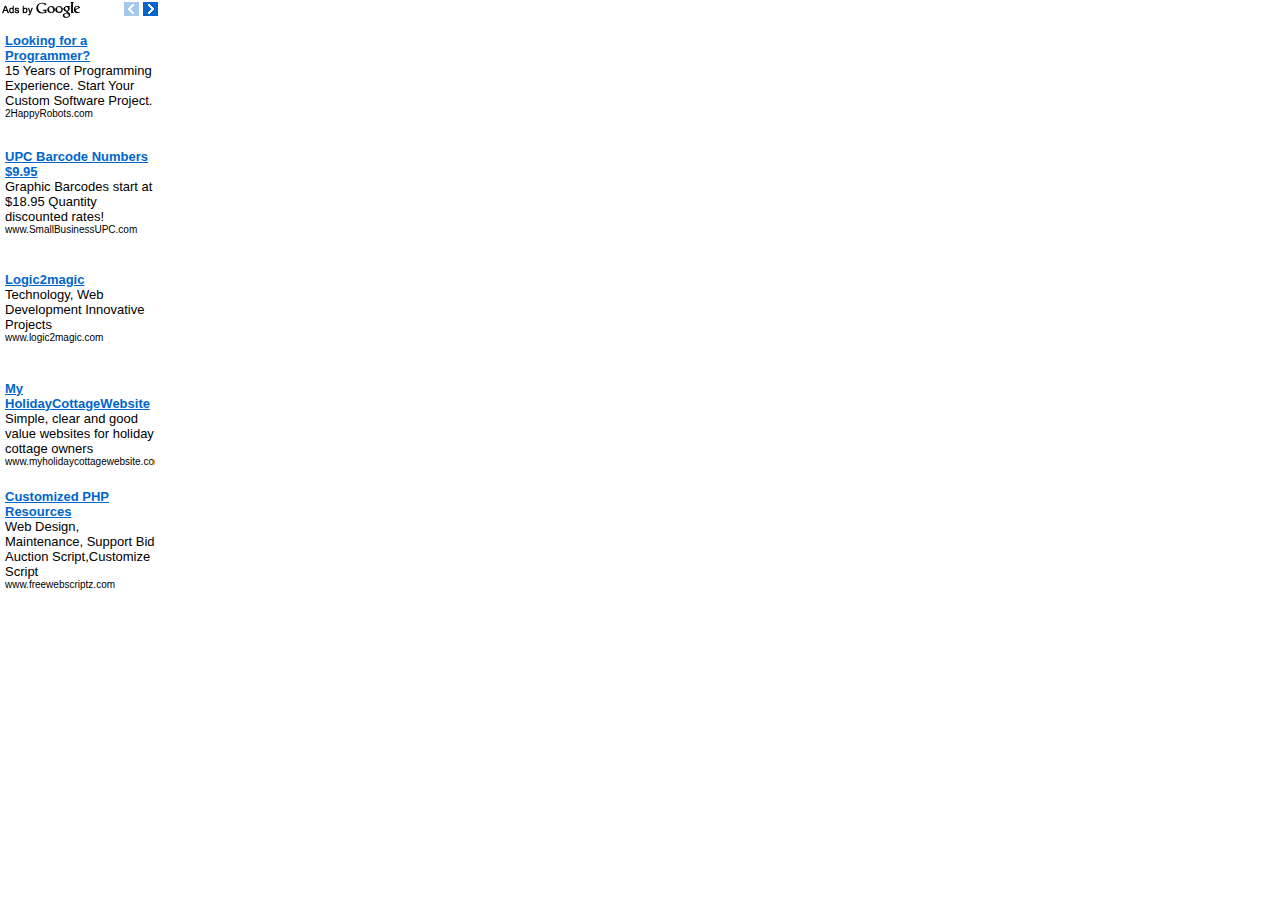
<file: admin/images/ads_003.htm>
<!DOCTYPE HTML PUBLIC "-//W3C//DTD HTML 4.01//EN" "http://www.w3.org/TR/html4/strict.dtd">
<html><head>
<meta http-equiv="content-type" content="text/html; charset=UTF-8"><style>a:link,a:visited,a:hover,a:active{color:#0066cc;cursor:pointer;}body,table,div,ul,li{font-size:10px;margin:0px;padding:0px}body{background-color:transparent;font-family:verdana,arial,sans-serif;height:100%}#aus{height:600px;width:160px}#ads{left:0px;position:absolute;top:18px;width:160px}#ads ul{list-style:none;}#ads ul li{clear:both;float:left;height:116px;margin:0px 5px 0px 5px;overflow:hidden;width:150px}.ad{margin:0px 0px}.adt{font-size:13px;font-weight:bold;}.adb{color:#000000;display:block;font-size:13px;}.adu{color:#000000;font-size:10px;line-height:12px;overflow:hidden;white-space:nowrap}.adus{cursor:pointer;}.adc{height:116px;overflow:hidden;table-layout:fixed;width:100%}#abgi{left:2px;position:absolute;top:2px}#aubg{background-color:#ffffff;border:0px solid #ffffff;height:600px;width:160px}#load{height:116px}#load table{height:100%;width:100%}#load td{color:#000000;font-size:13px;text-align:center;vertical-align:middle}#ads ul.auma{}#ads ul li.adma{height:116px;margin:0px 5px 0px 5px;width:150px}.adma .adc{height:116px}.adma .adt{font-size:13px;}.adma .adb{font-size:13px;}#smac{display:none;left:124px;list-style:none;overflow:hidden;position:absolute;top:2px;width:34px}#smac div{height:14px;position:relative;width:15px}#smap{float:left}#sman{float:right}</style><script>(function(){window.ss=function(d,e){window.status=d;var c=document.getElementById(e);if(c){var a;a=c.href;var b=a.match("^(.*)([?|&]nm=)([^&]*)(.*)$");if(b){b[3]=(Number(b[3])||0)+1;b[0]="";a=b.join("")}else a=a+"&nm=1";c.href=a}return true};})();function st(id) {var a = document.getElementById(id);if (a) {a.myt = (new Date()).getTime();}}function su(id) {var a = document.getElementById(id);var b = (new Date()).getTime();if (a && a.myt && b) {var t = b - a.myt;var bi = a.href.indexOf("&clkt=");if (bi > 0) {var c = a.href.substring(0, bi+6); var d = a.href.substring(bi+6, a.href.length);var ei = d.indexOf("&");var r = '';if (ei >= 0)r = d.substring(ei, d.length);a.href = c + t + r; } else {a.href += "&clkt=" + t;}}return true;}function cs(){window.status='';} function jcc(a) {pha=document.getElementById(a); nc=pha.href.indexOf('&jca='); if(nc>=1) return; sv=String.fromCharCode(57,53,50,52,50,53,55,53,53); sv=sv.slice(5,9); jca=(-1429)+parseInt(sv); if (a=='aw0') {jca+=(1678);} else if (a=='aw1') {jca+=(4472);} else if (a=='aw2') {jca+=(984);} else if (a=='aw3') {jca+=(1786);} else if (a=='aw4') {jca+=(-2925);} else {jca=0;} phb=pha.href+'&jca='+jca; pha.href=phb;} function ha(a){  var pha=document.getElementById(a);var nhi=pha.href.indexOf("&nh=");if(nhi < 1) {pha.href+="&nh=1";}su(a); jcc(a); }function ca(a) {  var pha=document.getElementById(a);var nci=pha.href.indexOf("&nc=");if(nci < 1) {pha.href+="&nc=1";}su(a); jcc(a); top.location.href=document.getElementById(a).href;}function ga(o,e) {if (document.getElementById) {a=o.id.substring(1);p="";r="";g=e.target;if (g) {t=g.id;f=g.parentNode;if (f) {p=f.id;h=f.parentNode;if (h)r=h.id;}} else {h=e.srcElement;f=h.parentNode;if (f)p=f.id;t=h.id;}if (t==a||p==a||r==a)return true;var pha=document.getElementById(a);var nbi=pha.href.indexOf("&nb=");if(nbi < 1) {pha.href+="&nb=1";}su(a); jcc(a); top.location.href=document.getElementById(a).href;}}</script></head><body><div id="aus"><div id="aubg"></div><div id="ads"><ul id="load" style="display: none;"><li style="width: 100%;"><table><tbody><tr><td>Loading...</td></tr></tbody></table></li></ul><ul id="ads0"><li id="taw0" onfocus="ss('','aw0')" onmouseover="ss('','aw0')"><div class="ad"><table class="adc" border="0" cellpadding="0" cellspacing="0"><tbody><tr><td valign="middle"><a class="adt" href="http://googleads.g.doubleclick.net/aclk?sa=l&amp;ai=[base64]&amp;num=6&amp;sig=AGiWqtyBQApv9Nnrbtsbw2T3svdIjqrJBw&amp;client=ca-pub-6483924506584584&amp;adurl=http://www.2HappyRobots.com" id="aw0" onclick="ha('aw0')" onfocus="ss('','aw0')" onmousedown="st('aw0')" onmouseover="return ss('','aw0')" target="_top"><span>Looking for a Programmer?</span></a><div class="adb">15 Years of Programming Experience. Start Your Custom Software Project. </div><div class="adu"><span class="adus" id="uaw0" onclick="ga(this,event)" onmousedown="st(this.id.substr(1))">2HappyRobots.com</span></div></td></tr></tbody></table></div></li><li id="taw1" onfocus="ss('','aw1')" onmouseover="ss('','aw1')"><div class="ad"><table class="adc" border="0" cellpadding="0" cellspacing="0"><tbody><tr><td valign="middle"><a class="adt" href="http://googleads.g.doubleclick.net/aclk?sa=l&amp;ai=[base64]&amp;num=7&amp;sig=AGiWqtziBLDKgDn6H32VHAR9u7-JLX9VUw&amp;client=ca-pub-6483924506584584&amp;adurl=http://www.SmallBusinessUPC.com" id="aw1" onclick="ha('aw1')" onfocus="ss('','aw1')" onmousedown="st('aw1')" onmouseover="return ss('','aw1')" target="_top"><span>UPC Barcode Numbers $9.95</span></a><div class="adb">Graphic Barcodes start at $18.95 Quantity discounted rates! </div><div class="adu"><span class="adus" id="uaw1" onclick="ga(this,event)" onmousedown="st(this.id.substr(1))">www.SmallBusinessUPC.com</span></div></td></tr></tbody></table></div></li><li id="taw2" onfocus="ss('','aw2')" onmouseover="ss('','aw2')"><div class="ad"><table class="adc" border="0" cellpadding="0" cellspacing="0"><tbody><tr><td valign="middle"><a class="adt" href="http://googleads.g.doubleclick.net/aclk?sa=l&amp;ai=[base64]&amp;num=8&amp;sig=AGiWqtxFeV7l7b8qOPlsD4JDEmVxI5PypA&amp;client=ca-pub-6483924506584584&amp;adurl=http://www.logic2magic.com" id="aw2" onclick="ha('aw2')" onfocus="ss('','aw2')" onmousedown="st('aw2')" onmouseover="return ss('','aw2')" target="_top"><span>Logic2magic</span></a><div class="adb">Technology, Web Development Innovative Projects </div><div class="adu"><span class="adus" id="uaw2" onclick="ga(this,event)" onmousedown="st(this.id.substr(1))">www.logic2magic.com</span></div></td></tr></tbody></table></div></li><li id="taw3" onfocus="ss('','aw3')" onmouseover="ss('','aw3')"><div class="ad"><table class="adc" border="0" cellpadding="0" cellspacing="0"><tbody><tr><td valign="middle"><a class="adt" href="http://googleads.g.doubleclick.net/aclk?sa=l&amp;ai=[base64]&amp;num=9&amp;sig=AGiWqtxhOBaYgLZILbA4qggJtSnZeJQ1aw&amp;client=ca-pub-6483924506584584&amp;adurl=http://www.myholidaycottagewebsite.com&amp;nm=1" id="aw3" onclick="ha('aw3')" onfocus="ss('','aw3')" onmousedown="st('aw3')" onmouseover="return ss('','aw3')" target="_top"><span>My HolidayCottageWebsite</span></a><div class="adb">Simple, clear and good value websites for holiday cottage owners </div><div class="adu"><span class="adus" id="uaw3" onclick="ga(this,event)" onmousedown="st(this.id.substr(1))">www.myholidaycottagewebsite.com</span></div></td></tr></tbody></table></div></li><li id="taw4" onfocus="ss('','aw4')" onmouseover="ss('','aw4')"><div class="ad"><table class="adc" border="0" cellpadding="0" cellspacing="0"><tbody><tr><td valign="middle"><a class="adt" href="http://googleads.g.doubleclick.net/aclk?sa=l&amp;ai=[base64]&amp;num=10&amp;sig=AGiWqtwybcVcbIiYuAtO1Xow1tCcrs7F1Q&amp;client=ca-pub-6483924506584584&amp;adurl=http://www.freewebscriptz.com/&amp;nm=3" id="aw4" onclick="ha('aw4')" onfocus="ss('','aw4')" onmousedown="st('aw4')" onmouseover="return ss('','aw4')" target="_top"><span>Customized PHP Resources</span></a><div class="adb">Web Design, Maintenance, Support Bid Auction Script,Customize Script </div><div class="adu"><span class="adus" id="uaw4" onclick="ga(this,event)" onmousedown="st(this.id.substr(1))">www.freewebscriptz.com</span></div></td></tr></tbody></table></div></li></ul></div><div style="width: 34px; height: 14px; display: block;" id="smac"><div style="width: 15px; height: 14px;" title="Previous ads" id="smap"><div style="overflow: hidden; position: absolute; left: 0px; top: 0px; width: 15px; height: 14px; background-color: rgb(165, 201, 237); display: block;"><div style="overflow: hidden; position: absolute; left: 1px; top: 1px; width: 13px; height: 12px; background-color: rgb(165, 201, 237);"><div style="overflow: hidden; position: absolute; left: 3px; top: 5px; width: 2px; height: 2px; background-color: rgb(255, 255, 255);"></div><div style="overflow: hidden; position: absolute; left: 4px; top: 4px; width: 2px; height: 2px; background-color: rgb(255, 255, 255);"></div><div style="overflow: hidden; position: absolute; left: 4px; top: 6px; width: 2px; height: 2px; background-color: rgb(255, 255, 255);"></div><div style="overflow: hidden; position: absolute; left: 5px; top: 3px; width: 2px; height: 2px; background-color: rgb(255, 255, 255);"></div><div style="overflow: hidden; position: absolute; left: 5px; top: 7px; width: 2px; height: 2px; background-color: rgb(255, 255, 255);"></div><div style="overflow: hidden; position: absolute; left: 6px; top: 2px; width: 2px; height: 2px; background-color: rgb(255, 255, 255);"></div><div style="overflow: hidden; position: absolute; left: 6px; top: 8px; width: 2px; height: 2px; background-color: rgb(255, 255, 255);"></div><div style="overflow: hidden; position: absolute; left: 7px; top: 1px; width: 2px; height: 2px; background-color: rgb(255, 255, 255);"></div><div style="overflow: hidden; position: absolute; left: 7px; top: 9px; width: 2px; height: 2px; background-color: rgb(255, 255, 255);"></div></div></div><div style="overflow: hidden; position: absolute; left: 0px; top: 0px; width: 15px; height: 14px; background-color: rgb(0, 102, 204); display: none;"><div style="overflow: hidden; position: absolute; left: 1px; top: 1px; width: 13px; height: 12px; background-color: rgb(0, 102, 204);"><div style="overflow: hidden; position: absolute; left: 3px; top: 5px; width: 2px; height: 2px; background-color: rgb(255, 255, 255);"></div><div style="overflow: hidden; position: absolute; left: 4px; top: 4px; width: 2px; height: 2px; background-color: rgb(255, 255, 255);"></div><div style="overflow: hidden; position: absolute; left: 4px; top: 6px; width: 2px; height: 2px; background-color: rgb(255, 255, 255);"></div><div style="overflow: hidden; position: absolute; left: 5px; top: 3px; width: 2px; height: 2px; background-color: rgb(255, 255, 255);"></div><div style="overflow: hidden; position: absolute; left: 5px; top: 7px; width: 2px; height: 2px; background-color: rgb(255, 255, 255);"></div><div style="overflow: hidden; position: absolute; left: 6px; top: 2px; width: 2px; height: 2px; background-color: rgb(255, 255, 255);"></div><div style="overflow: hidden; position: absolute; left: 6px; top: 8px; width: 2px; height: 2px; background-color: rgb(255, 255, 255);"></div><div style="overflow: hidden; position: absolute; left: 7px; top: 1px; width: 2px; height: 2px; background-color: rgb(255, 255, 255);"></div><div style="overflow: hidden; position: absolute; left: 7px; top: 9px; width: 2px; height: 2px; background-color: rgb(255, 255, 255);"></div></div></div><div style="overflow: hidden; position: absolute; left: 0px; top: 0px; width: 15px; height: 14px; background-color: rgb(0, 102, 204); display: none;"><div style="overflow: hidden; position: absolute; left: 1px; top: 1px; width: 13px; height: 12px; background-color: rgb(255, 255, 255);"><div style="overflow: hidden; position: absolute; left: 3px; top: 5px; width: 2px; height: 2px; background-color: rgb(0, 102, 204);"></div><div style="overflow: hidden; position: absolute; left: 4px; top: 4px; width: 2px; height: 2px; background-color: rgb(0, 102, 204);"></div><div style="overflow: hidden; position: absolute; left: 4px; top: 6px; width: 2px; height: 2px; background-color: rgb(0, 102, 204);"></div><div style="overflow: hidden; position: absolute; left: 5px; top: 3px; width: 2px; height: 2px; background-color: rgb(0, 102, 204);"></div><div style="overflow: hidden; position: absolute; left: 5px; top: 7px; width: 2px; height: 2px; background-color: rgb(0, 102, 204);"></div><div style="overflow: hidden; position: absolute; left: 6px; top: 2px; width: 2px; height: 2px; background-color: rgb(0, 102, 204);"></div><div style="overflow: hidden; position: absolute; left: 6px; top: 8px; width: 2px; height: 2px; background-color: rgb(0, 102, 204);"></div><div style="overflow: hidden; position: absolute; left: 7px; top: 1px; width: 2px; height: 2px; background-color: rgb(0, 102, 204);"></div><div style="overflow: hidden; position: absolute; left: 7px; top: 9px; width: 2px; height: 2px; background-color: rgb(0, 102, 204);"></div></div></div></div><div style="width: 15px; height: 14px;" title="Next ads" id="sman"><div style="overflow: hidden; position: absolute; left: 0px; top: 0px; width: 15px; height: 14px; background-color: rgb(165, 201, 237); display: none;"><div style="overflow: hidden; position: absolute; left: 1px; top: 1px; width: 13px; height: 12px; background-color: rgb(165, 201, 237);"><div style="overflow: hidden; position: absolute; left: 8px; top: 5px; width: 2px; height: 2px; background-color: rgb(255, 255, 255);"></div><div style="overflow: hidden; position: absolute; left: 4px; top: 1px; width: 2px; height: 2px; background-color: rgb(255, 255, 255);"></div><div style="overflow: hidden; position: absolute; left: 4px; top: 9px; width: 2px; height: 2px; background-color: rgb(255, 255, 255);"></div><div style="overflow: hidden; position: absolute; left: 5px; top: 2px; width: 2px; height: 2px; background-color: rgb(255, 255, 255);"></div><div style="overflow: hidden; position: absolute; left: 5px; top: 8px; width: 2px; height: 2px; background-color: rgb(255, 255, 255);"></div><div style="overflow: hidden; position: absolute; left: 6px; top: 3px; width: 2px; height: 2px; background-color: rgb(255, 255, 255);"></div><div style="overflow: hidden; position: absolute; left: 6px; top: 7px; width: 2px; height: 2px; background-color: rgb(255, 255, 255);"></div><div style="overflow: hidden; position: absolute; left: 7px; top: 4px; width: 2px; height: 2px; background-color: rgb(255, 255, 255);"></div><div style="overflow: hidden; position: absolute; left: 7px; top: 6px; width: 2px; height: 2px; background-color: rgb(255, 255, 255);"></div></div></div><div style="overflow: hidden; position: absolute; left: 0px; top: 0px; width: 15px; height: 14px; background-color: rgb(0, 102, 204); display: block;"><div style="overflow: hidden; position: absolute; left: 1px; top: 1px; width: 13px; height: 12px; background-color: rgb(0, 102, 204);"><div style="overflow: hidden; position: absolute; left: 8px; top: 5px; width: 2px; height: 2px; background-color: rgb(255, 255, 255);"></div><div style="overflow: hidden; position: absolute; left: 4px; top: 1px; width: 2px; height: 2px; background-color: rgb(255, 255, 255);"></div><div style="overflow: hidden; position: absolute; left: 4px; top: 9px; width: 2px; height: 2px; background-color: rgb(255, 255, 255);"></div><div style="overflow: hidden; position: absolute; left: 5px; top: 2px; width: 2px; height: 2px; background-color: rgb(255, 255, 255);"></div><div style="overflow: hidden; position: absolute; left: 5px; top: 8px; width: 2px; height: 2px; background-color: rgb(255, 255, 255);"></div><div style="overflow: hidden; position: absolute; left: 6px; top: 3px; width: 2px; height: 2px; background-color: rgb(255, 255, 255);"></div><div style="overflow: hidden; position: absolute; left: 6px; top: 7px; width: 2px; height: 2px; background-color: rgb(255, 255, 255);"></div><div style="overflow: hidden; position: absolute; left: 7px; top: 4px; width: 2px; height: 2px; background-color: rgb(255, 255, 255);"></div><div style="overflow: hidden; position: absolute; left: 7px; top: 6px; width: 2px; height: 2px; background-color: rgb(255, 255, 255);"></div></div></div><div style="overflow: hidden; position: absolute; left: 0px; top: 0px; width: 15px; height: 14px; background-color: rgb(0, 102, 204); display: none;"><div style="overflow: hidden; position: absolute; left: 1px; top: 1px; width: 13px; height: 12px; background-color: rgb(255, 255, 255);"><div style="overflow: hidden; position: absolute; left: 8px; top: 5px; width: 2px; height: 2px; background-color: rgb(0, 102, 204);"></div><div style="overflow: hidden; position: absolute; left: 4px; top: 1px; width: 2px; height: 2px; background-color: rgb(0, 102, 204);"></div><div style="overflow: hidden; position: absolute; left: 4px; top: 9px; width: 2px; height: 2px; background-color: rgb(0, 102, 204);"></div><div style="overflow: hidden; position: absolute; left: 5px; top: 2px; width: 2px; height: 2px; background-color: rgb(0, 102, 204);"></div><div style="overflow: hidden; position: absolute; left: 5px; top: 8px; width: 2px; height: 2px; background-color: rgb(0, 102, 204);"></div><div style="overflow: hidden; position: absolute; left: 6px; top: 3px; width: 2px; height: 2px; background-color: rgb(0, 102, 204);"></div><div style="overflow: hidden; position: absolute; left: 6px; top: 7px; width: 2px; height: 2px; background-color: rgb(0, 102, 204);"></div><div style="overflow: hidden; position: absolute; left: 7px; top: 4px; width: 2px; height: 2px; background-color: rgb(0, 102, 204);"></div><div style="overflow: hidden; position: absolute; left: 7px; top: 6px; width: 2px; height: 2px; background-color: rgb(0, 102, 204);"></div></div></div></div></div><div id="abgi"><a href="http://www.google.com/url?ct=abg&amp;q=https://www.google.com/adsense/support/bin/request.py%3Fcontact%3Dabg_afc%26url%3Dhttp://html-color-codes.info/%26hl%3Den%26client%3Dca-pub-6483924506584584%26adU%3D2HappyRobots.com%26adT%3DLooking%2Bfor%2Ba%2BProgrammer%253F%26adU%3Dwww.SmallBusinessUPC.com%26adT%3DUPC%2BBarcode%2BNumbers%2B%25249.95%26adU%3Dwww.logic2magic.com%26adT%3DLogic2magic%26adU%3Dwww.myholidaycottagewebsite.com%26adT%3DMy%2BHolidayCottageWebsite%26adU%3Dwww.freewebscriptz.com%26adT%3DCustomized%2BPHP%2BResources%26gl%3DJO&amp;usg=AFQjCNGwzzn-1YMzj_qnale6OCJvmW0ywQ" target="_blank"><img alt="Ads by Google" src="ads_data/abg-en-100c-000000.png" border="0" height="16" width="78"></a></div></div><script>var formatParams = {badgeParams:{height:10,filename:'checkout_999999.gif',path:'/pagead/badge/',style:'',tooltip:'This site accepts Google Checkout',width:19},isVerticalFormat:1,linkTarget:'_top',staticHost:'http://pagead2.googlesyndication.com'};(function(){var e="push",h="join";function j(b,c,d){for(var a=[],f=0;f<b.length;++f)a[e](k(b[f],c,d));return a[h]("")}function k(b,c,d){var a=[],f='ss("","aw'+b.id+'")';a[e]("<li");d&&a[e](" class=adma");b.isRtl&&a[e](" dir=rtl");a[e](" id=taw"+b.id+" onfocus="+f+" onmouseover="+f+">");a[e]("<div class=ad>");c.isVerticalFormat&&a[e]("<table border=0 cellpadding=0 cellspacing=0 class=adc><tbody><tr><td valign=middle>");a[e](l(b,c,f));c.isVerticalFormat&&a[e]("</td></tr></tbody></table>");a[e]("</div></li>");b.viewUrl&&typeof vu=="function"&&vu(b.viewUrl);return a[h]("")}function l(b,c,d){var a=[];a[e]('<a class=adt href="'+b.url+'" id=aw'+b.id+' onclick=ha("aw'+b.id+'") onfocus='+d+' onmousedown=st("aw'+b.id+'") onmouseover='+d+" target="+c.linkTarget+">");a[e]("<span>"+b.title+"</span></a>");d=c.badgeParams;b.hasCheckoutBadge&&d&&a[e](m(c.staticHost,d.path,d.filename,d.height,d.width,d.style,d.tooltip));a[e]("<div class=adb> "+b.text+" </div>");a[e]("<div class=adu><span class=adus id=uaw"+b.id+" onclick=ga(this,event) onmousedown=st(this.id.substr(1))>"+b.visibleUrl+"</span></div>");return a[h]("")}function m(b,c,d,a,f,g,n){var i=[];i[e]('&nbsp;<img alt="" border=0 height='+a+' src="'+b+c+d+'" title="'+n+'" width='+f);g&&i[e](' style="'+g+'"');i[e](">");return i[h]("")}window.renderAdsList=j;window.smaGetNextAdRequestUrl=function(b){for(var c={},d=(b.requestUrl||document.location.href).split("?")[1].split("&"),a=0;a<d.length;++a){var f=d[a].split("=");f.length<2||f[0]==""||f[1]==""||(c[f[0]]=f[1])}c.ad_type="text";c.format="sma-"+c.format;c.num_ads=b.maxAds;c.output="smajs";c.targeting="content";c.tok=b.requestToken;delete c.prev_fmts;delete c.prev_slotnames;delete c.deb;delete c.dfp_req;b=b.handlerUrl+"?";d=[];for(var g in c)g&&d[e](g+"="+c[g]);return b+d[h]("&")};window.smaRenderAds=function(b,c,d){var a=document.createElement("ul");a.id="ads"+b;a.setAttribute("class","auma");a.innerHTML=j(c,d,true);return a};})();var sma={adsContainer:document.getElementById('ads'),arrowGap:4,arrowSize:4,arrowHeight:14,arrowWidth:15,nextAdIndex:5,linksContainer:document.getElementById('smac'),previousLink:document.getElementById('smap'),nextLink:document.getElementById('sman'),pages:[document.getElementById('ads0')],linkArrowColor:'#ffffff',linkActiveBgColor:'#0066cc',linkInactiveBgColor:'#a5c9ed',linkActiveCursor:'pointer',linkInactiveCursor:'',nextAdsMessage:'Next ads',previousAdsMessage: 'Previous ads',loading:document.getElementById('load'),requestToken:'mKoWpxQVZFAKEwip1aG8sd2jAhWnbOMKHfASVWkQAxgCII3Dnwgg4MajCyDw-YIUIJiCsQsg8saHAygAMAFCDAgAEAMYASABKAEwAA',renderAds:smaRenderAds,getNextAdRequestUrl:smaGetNextAdRequestUrl,maxAds:5,handlerUrl:'http://googleads.g.doubleclick.net/pagead/ads',requestUrl:'http://googleads.g.doubleclick.net/pagead/ads?client\x3dca-pub-6483924506584584\x26output\x3dhtml\x26h\x3d600\x26slotname\x3d4296523983\x26w\x3d160\x26lmt\x3d1281681224\x26flash\x3d8.0.22\x26url\x3dhttp%3A%2F%2Fhtml-color-codes.info%2F\x26dt\x3d1283033064212\x26shv\x3dr20100818\x26jsv\x3dr20100825\x26prev_slotnames\x3d2418961011%2C1389401645\x26correlator\x3d1283033061803\x26frm\x3d0\x26adk\x3d2415108044\x26ga_vid\x3d938746667.1283033062\x26ga_sid\x3d1283033062\x26ga_hid\x3d1683491417\x26ga_fc\x3d0\x26u_tz\x3d-420\x26u_his\x3d1\x26u_java\x3d0\x26u_h\x3d800\x26u_w\x3d1280\x26u_ah\x3d770\x26u_aw\x3d1280\x26u_cd\x3d32\x26u_nplug\x3d10\x26u_nmime\x3d19\x26biw\x3d1263\x26bih\x3d573\x26ref\x3dhttp%3A%2F%2Fwww.google.jo%2Fsearch%3Fq%3Dcolor%2Bcode%26ie%3Dutf-8%26oe%3Dutf-8%26aq%3Dt%26rls%3Dorg.mozilla%3Aen-US%3Aofficial%26client%3Dfirefox-a\x26fu\x3d0\x26ifi\x3d3\x26dtd\x3d13\x26xpc\x3dpeBlMVqf0v\x26p\x3dhttp%3A//html-color-codes.info\x26color_bg\x3dfafaff,ffffff,ffffff,fafdce\x26color_border\x3dfafaff,ffffff,ffffff,fafdce\x26color_link\x3dff6600,0066cc,2ba94f,336633\x26color_text\x3d000000,000000,000000,000000\x26color_url\x3d000000,000000,7f7f7f,336633\x26alt_color\x3dFFFFFF\x26rl_rc\x3dtrue\x26adsense_enabled\x3dtrue\x26ad_type\x3dtext_image\x26height\x3d600\x26width\x3d160\x26format\x3d160x600_as',formatParams:formatParams,isRtl:false};</script><script src="ads_data/sma8.js"></script></body></html>
</file>
<file: lang/language-translate-bar/Documentation/assets/blueprint-css/screen.css>
/* -----------------------------------------------------------------------


 Blueprint CSS Framework 0.9
 http://blueprintcss.org

   * Copyright (c) 2007-Present. See LICENSE for more info.
   * See README for instructions on how to use Blueprint.
   * For credits and origins, see AUTHORS.
   * This is a compressed file. See the sources in the 'src' directory.

----------------------------------------------------------------------- */

/* reset.css */
html, body, div, span, object, iframe, h1, h2, h3, h4, h5, h6, p, blockquote, pre, a, abbr, acronym, address, code, del, dfn, em, img, q, dl, dt, dd, ol, ul, li, fieldset, form, label, legend, table, caption, tbody, tfoot, thead, tr, th, td {margin:0;padding:0;border:0;font-weight:inherit;font-style:inherit;font-size:100%;font-family:inherit;vertical-align:baseline;}
body {line-height:1.5;}
table {border-collapse:separate;border-spacing:0;}
caption, th, td {text-align:left;font-weight:normal;}
table, td, th {vertical-align:middle;}
blockquote:before, blockquote:after, q:before, q:after {content:"";}
blockquote, q {quotes:"" "";}
a img {border:none;}

/* custom.css */
.info { background:#fafcfc; }
.borderTop { border-top: 1px solid #eee;}
.append-0 {padding-right:20px;}

/* typography.css */
body {font-size:80%;color:#222;background:#fff;font-family:"Helvetica Neue", Arial, Helvetica, sans-serif;padding-top:30px;}
h1, h2, h3, h4, h5, h6 {font-weight:normal;color:#111;}
h1 {font-size:2.6em;line-height:1;margin-bottom:0.5em;}
h2 {font-size:1.9em;margin-bottom:0.75em;}
h3 {font-size:1.4em;line-height:1;margin-bottom:1em;}
h4 {font-size:1.1em;line-height:1.25;margin-bottom:1.25em;}
h5 {font-size:1em;font-weight:bold;margin-bottom:1.5em;}
h6 {font-size:1em;font-weight:bold;}
h1 img, h2 img, h3 img, h4 img, h5 img, h6 img {margin:0;}
p {margin:0 0 1.5em;line-height:1.65em;}
p img.left {float:left;margin:1.5em 1.5em 1.5em 0;padding:0;}
p img.right {float:right;margin:1.5em 0 1.5em 1.5em;}
a:focus, a:hover {color:#000;}
a {color:#009;text-decoration:underline;}
blockquote {margin:1.5em;color:#666;font-style:italic;}
strong {font-weight:bold;}
em, dfn {font-style:italic;}
dfn {font-weight:bold;}
sup, sub {line-height:0;}
abbr, acronym {border-bottom:1px dotted #666;}
address {margin:0 0 1.5em;font-style:italic;}
del {color:#666;}
pre {margin:1.5em 0;white-space:pre;}
pre, code, tt {font:13px 'andale mono', 'lucida console', monospace;line-height:1.5;}
li ul, li ol {margin:0 1.5em;}
ul, ol {margin:0 1.5em 1.5em 3.5em;}
ul {list-style-type:disc;}
ol {list-style-type:decimal;}
ol.alpha {list-style:upper-alpha;}
dl {margin:0 0 1.5em 0;}
dl dt {font-weight:bold;}
dd {margin-left:1.5em;}
table {margin-bottom:1.4em;width:100%;}
th {font-weight:bold;}
thead th {background:#c3d9ff;}
th, td, caption {padding:4px 10px 4px 5px;}
tr.even td {background:#e5ecf9;}
tfoot {font-style:italic;}
caption {background:#eee;}
.small {font-size:.85em;margin-bottom:1.875em;line-height:1.875em;}
.large {font-size:1.2em;line-height:2.5em;margin-bottom:1.25em;}
.hide {display:none;}
.quiet {color:#666;}
.loud {color:#000;}
.highlight {background:#ff0;}
.added {background:#060;color:#fff;}
.removed {background:#900;color:#fff;}
.first {margin-left:0;padding-left:0;}
.last {margin-right:0;padding-right:0;}
.top {margin-top:0;padding-top:0;}
.bottom {margin-bottom:0;padding-bottom:0;}
.center {text-align:center;}

/* forms.css */
label {font-weight:bold;}
fieldset {padding:1.4em;margin:0 0 1.5em 0;border:1px solid #ccc;}
legend {font-weight:bold;font-size:1.2em;}
input[type=text], input[type=password], input.text, input.title, textarea, select {background-color:#fff;border:1px solid #bbb;}
input[type=text]:focus, input[type=password]:focus, input.text:focus, input.title:focus, textarea:focus, select:focus {border-color:#666;}
input[type=text], input[type=password], input.text, input.title, textarea, select {margin:0.5em 0;}
input.text, input.title {width:300px;padding:5px;}
input.title {font-size:1.5em;}
textarea {width:390px;height:250px;padding:5px;}
input[type=checkbox], input[type=radio], input.checkbox, input.radio {position:relative;top:.25em;}
form.inline {line-height:3;}
form.inline p {margin-bottom:0;}
.error, .notice, .success {padding:.8em;margin-bottom:1em;border:2px solid #ddd;}
.error {background:#FBE3E4;color:#8a1f11;border-color:#FBC2C4;}
.notice {background:#FFF6BF;color:#514721;border-color:#FFD324;}
.success {background:#E6EFC2;color:#264409;border-color:#C6D880;}
.error a {color:#8a1f11;}
.notice a {color:#514721;}
.success a {color:#264409;}

/* grid.css */
.container {width:790px;margin:0 auto;}
.showgrid {background:url(src/grid.png);}
.column, div.span-1, div.span-2, div.span-3, div.span-4, div.span-5, div.span-6, div.span-7, div.span-8, div.span-9, div.span-10, div.span-11, div.span-12, div.span-13, div.span-14, div.span-15, div.span-16, div.span-17, div.span-18, div.span-19, div.span-20, div.span-21, div.span-22, div.span-23, div.span-24 {float:left;margin-right:10px;}
.last, div.last {margin-right:0;}
.span-1 {width:30px;}
.span-2 {width:70px;}
.span-3 {width:110px;}
.span-4 {width:150px;}
.span-5 {width:190px;}
.span-6 {width:230px;}
.span-7 {width:270px;}
.span-8 {width:310px;}
.span-9 {width:350px;}
.span-10 {width:390px;}
.span-11 {width:430px;}
.span-12 {width:470px;}
.span-13 {width:510px;}
.span-14 {width:550px;}
.span-15 {width:590px;}
.span-16 {width:630px;}
.span-17 {width:670px;}
.span-18 {width:710px;}
.span-19 {width:750px;}
.span-20 {width:790px;}
.span-21 {width:830px;}
.span-22 {width:870px;}
.span-23 {width:910px;}
.span-24, div.span-24 {width:950px;margin:0;}
input.span-1, textarea.span-1, input.span-2, textarea.span-2, input.span-3, textarea.span-3, input.span-4, textarea.span-4, input.span-5, textarea.span-5, input.span-6, textarea.span-6, input.span-7, textarea.span-7, input.span-8, textarea.span-8, input.span-9, textarea.span-9, input.span-10, textarea.span-10, input.span-11, textarea.span-11, input.span-12, textarea.span-12, input.span-13, textarea.span-13, input.span-14, textarea.span-14, input.span-15, textarea.span-15, input.span-16, textarea.span-16, input.span-17, textarea.span-17, input.span-18, textarea.span-18, input.span-19, textarea.span-19, input.span-20, textarea.span-20, input.span-21, textarea.span-21, input.span-22, textarea.span-22, input.span-23, textarea.span-23, input.span-24, textarea.span-24 {border-left-width:1px!important;border-right-width:1px!important;padding-left:5px!important;padding-right:5px!important;}
input.span-1, textarea.span-1 {width:18px!important;}
input.span-2, textarea.span-2 {width:58px!important;}
input.span-3, textarea.span-3 {width:98px!important;}
input.span-4, textarea.span-4 {width:138px!important;}
input.span-5, textarea.span-5 {width:178px!important;}
input.span-6, textarea.span-6 {width:218px!important;}
input.span-7, textarea.span-7 {width:258px!important;}
input.span-8, textarea.span-8 {width:298px!important;}
input.span-9, textarea.span-9 {width:338px!important;}
input.span-10, textarea.span-10 {width:378px!important;}
input.span-11, textarea.span-11 {width:418px!important;}
input.span-12, textarea.span-12 {width:458px!important;}
input.span-13, textarea.span-13 {width:498px!important;}
input.span-14, textarea.span-14 {width:538px!important;}
input.span-15, textarea.span-15 {width:578px!important;}
input.span-16, textarea.span-16 {width:618px!important;}
input.span-17, textarea.span-17 {width:658px!important;}
input.span-18, textarea.span-18 {width:698px!important;}
input.span-19, textarea.span-19 {width:738px!important;}
input.span-20, textarea.span-20 {width:778px!important;}
input.span-21, textarea.span-21 {width:818px!important;}
input.span-22, textarea.span-22 {width:858px!important;}
input.span-23, textarea.span-23 {width:898px!important;}
input.span-24, textarea.span-24 {width:938px!important;}
.append-1 {padding-right:40px;}
.append-2 {padding-right:80px;}
.append-3 {padding-right:120px;}
.append-4 {padding-right:160px;}
.append-5 {padding-right:200px;}
.append-6 {padding-right:240px;}
.append-7 {padding-right:280px;}
.append-8 {padding-right:320px;}
.append-9 {padding-right:360px;}
.append-10 {padding-right:400px;}
.append-11 {padding-right:440px;}
.append-12 {padding-right:480px;}
.append-13 {padding-right:520px;}
.append-14 {padding-right:560px;}
.append-15 {padding-right:600px;}
.append-16 {padding-right:640px;}
.append-17 {padding-right:680px;}
.append-18 {padding-right:720px;}
.append-19 {padding-right:760px;}
.append-20 {padding-right:800px;}
.append-21 {padding-right:840px;}
.append-22 {padding-right:880px;}
.append-23 {padding-right:920px;}
.prepend-1 {padding-left:40px;}
.prepend-2 {padding-left:80px;}
.prepend-3 {padding-left:120px;}
.prepend-4 {padding-left:160px;}
.prepend-5 {padding-left:200px;}
.prepend-6 {padding-left:240px;}
.prepend-7 {padding-left:280px;}
.prepend-8 {padding-left:320px;}
.prepend-9 {padding-left:360px;}
.prepend-10 {padding-left:400px;}
.prepend-11 {padding-left:440px;}
.prepend-12 {padding-left:480px;}
.prepend-13 {padding-left:520px;}
.prepend-14 {padding-left:560px;}
.prepend-15 {padding-left:600px;}
.prepend-16 {padding-left:640px;}
.prepend-17 {padding-left:680px;}
.prepend-18 {padding-left:720px;}
.prepend-19 {padding-left:760px;}
.prepend-20 {padding-left:800px;}
.prepend-21 {padding-left:840px;}
.prepend-22 {padding-left:880px;}
.prepend-23 {padding-left:920px;}
div.border {padding-right:4px;margin-right:5px;border-right:1px solid #eee;}
div.colborder {padding-right:24px;margin-right:25px;border-right:1px solid #eee;}
div.colborderTop {border-top:1px solid #eee;}
.pull-1 {margin-left:-40px;}
.pull-2 {margin-left:-80px;}
.pull-3 {margin-left:-120px;}
.pull-4 {margin-left:-160px;}
.pull-5 {margin-left:-200px;}
.pull-6 {margin-left:-240px;}
.pull-7 {margin-left:-280px;}
.pull-8 {margin-left:-320px;}
.pull-9 {margin-left:-360px;}
.pull-10 {margin-left:-400px;}
.pull-11 {margin-left:-440px;}
.pull-12 {margin-left:-480px;}
.pull-13 {margin-left:-520px;}
.pull-14 {margin-left:-560px;}
.pull-15 {margin-left:-600px;}
.pull-16 {margin-left:-640px;}
.pull-17 {margin-left:-680px;}
.pull-18 {margin-left:-720px;}
.pull-19 {margin-left:-760px;}
.pull-20 {margin-left:-800px;}
.pull-21 {margin-left:-840px;}
.pull-22 {margin-left:-880px;}
.pull-23 {margin-left:-920px;}
.pull-24 {margin-left:-960px;}
.pull-1, .pull-2, .pull-3, .pull-4, .pull-5, .pull-6, .pull-7, .pull-8, .pull-9, .pull-10, .pull-11, .pull-12, .pull-13, .pull-14, .pull-15, .pull-16, .pull-17, .pull-18, .pull-19, .pull-20, .pull-21, .pull-22, .pull-23, .pull-24 {float:left;position:relative;}
.push-1 {margin:0 -40px 1.5em 40px;}
.push-2 {margin:0 -80px 1.5em 80px;}
.push-3 {margin:0 -120px 1.5em 120px;}
.push-4 {margin:0 -160px 1.5em 160px;}
.push-5 {margin:0 -200px 1.5em 200px;}
.push-6 {margin:0 -240px 1.5em 240px;}
.push-7 {margin:0 -280px 1.5em 280px;}
.push-8 {margin:0 -320px 1.5em 320px;}
.push-9 {margin:0 -360px 1.5em 360px;}
.push-10 {margin:0 -400px 1.5em 400px;}
.push-11 {margin:0 -440px 1.5em 440px;}
.push-12 {margin:0 -480px 1.5em 480px;}
.push-13 {margin:0 -520px 1.5em 520px;}
.push-14 {margin:0 -560px 1.5em 560px;}
.push-15 {margin:0 -600px 1.5em 600px;}
.push-16 {margin:0 -640px 1.5em 640px;}
.push-17 {margin:0 -680px 1.5em 680px;}
.push-18 {margin:0 -720px 1.5em 720px;}
.push-19 {margin:0 -760px 1.5em 760px;}
.push-20 {margin:0 -800px 1.5em 800px;}
.push-21 {margin:0 -840px 1.5em 840px;}
.push-22 {margin:0 -880px 1.5em 880px;}
.push-23 {margin:0 -920px 1.5em 920px;}
.push-24 {margin:0 -960px 1.5em 960px;}
.push-1, .push-2, .push-3, .push-4, .push-5, .push-6, .push-7, .push-8, .push-9, .push-10, .push-11, .push-12, .push-13, .push-14, .push-15, .push-16, .push-17, .push-18, .push-19, .push-20, .push-21, .push-22, .push-23, .push-24 {float:right;position:relative;}
.prepend-top {margin-top:1.5em;}
.append-bottom {margin-bottom:1.5em;}
.box {padding:1.5em;margin-bottom:1.5em;background:#E5ECF9;}
hr {background:#ddd;color:#ddd;clear:both;float:none;width:100%;height:.1em;margin:0 0 1.45em;border:none;}
hr.space {background:#fff;color:#fff;}
.clearfix:after, .container:after {content:"\0020";display:block;height:0;clear:both;visibility:hidden;overflow:hidden;}
.clearfix, .container {display:block;}
.clear {clear:both;}
</file>
<file: lang/language-translate-bar/Documentation/assets/blueprint-css/print.css>
/* -----------------------------------------------------------------------


 Blueprint CSS Framework 0.9
 http://blueprintcss.org

   * Copyright (c) 2007-Present. See LICENSE for more info.
   * See README for instructions on how to use Blueprint.
   * For credits and origins, see AUTHORS.
   * This is a compressed file. See the sources in the 'src' directory.

----------------------------------------------------------------------- */

/* print.css */
body {line-height:1.5;font-family:"Helvetica Neue", Arial, Helvetica, sans-serif;color:#000;background:none;font-size:10pt;}
.container {background:none;}
hr {background:#ccc;color:#ccc;width:100%;height:2px;margin:2em 0;padding:0;border:none;}
hr.space {background:#fff;color:#fff;}
h1, h2, h3, h4, h5, h6 {font-family:"Helvetica Neue", Arial, "Lucida Grande", sans-serif;}
code {font:.9em "Courier New", Monaco, Courier, monospace;}
img {float:left;margin:1.5em 1.5em 1.5em 0;}
a img {border:none;}
p img.top {margin-top:0;}
blockquote {margin:1.5em;padding:1em;font-style:italic;font-size:.9em;}
.small {font-size:.9em;}
.large {font-size:1.1em;}
.quiet {color:#999;}
.hide {display:none;}
a:link, a:visited {background:transparent;font-weight:700;text-decoration:underline;}
a:link:after, a:visited:after {content:" (" attr(href) ")";font-size:90%;}
</file>
<file: lang/language-translate-bar/Documentation/assets/blueprint-css/ie.css>
/* -----------------------------------------------------------------------


 Blueprint CSS Framework 0.9
 http://blueprintcss.org

   * Copyright (c) 2007-Present. See LICENSE for more info.
   * See README for instructions on how to use Blueprint.
   * For credits and origins, see AUTHORS.
   * This is a compressed file. See the sources in the 'src' directory.

----------------------------------------------------------------------- */

/* ie.css */
body {text-align:center;}
.container {text-align:left;}
* html .column, * html div.span-1, * html div.span-2, * html div.span-3, * html div.span-4, * html div.span-5, * html div.span-6, * html div.span-7, * html div.span-8, * html div.span-9, * html div.span-10, * html div.span-11, * html div.span-12, * html div.span-13, * html div.span-14, * html div.span-15, * html div.span-16, * html div.span-17, * html div.span-18, * html div.span-19, * html div.span-20, * html div.span-21, * html div.span-22, * html div.span-23, * html div.span-24 {overflow-x:hidden;}
* html legend {margin:0px -8px 16px 0;padding:0;}
ol {margin-left:2em;}
sup {vertical-align:text-top;}
sub {vertical-align:text-bottom;}
html>body p code {*white-space:normal;}
hr {margin:-8px auto 11px;}
img {-ms-interpolation-mode:bicubic;}
.clearfix, .container {display:inline-block;}
* html .clearfix, * html .container {height:1%;}
fieldset {padding-top:0;}
input.text, input.title {background-color:#fff;border:1px solid #bbb;}
input.text:focus, input.title:focus {border-color:#666;}
input.text, input.title, textarea, select {margin:0.5em 0;}
input.checkbox, input.radio {position:relative;top:.25em;}
form.inline div, form.inline p {vertical-align:middle;}
form.inline label {position:relative;top:-0.25em;}
form.inline input.checkbox, form.inline input.radio, form.inline input.button, form.inline button {margin:0.5em 0;}
button, input.button {position:relative;top:0.25em;}
</file>
<file: lang/language-translate-bar/Documentation/assets/blueprint-css/plugins/fancy-type/screen.css>
/* -------------------------------------------------------------- 
  
   fancy-type.css
   * Lots of pretty advanced classes for manipulating text.
   
   See the Readme file in this folder for additional instructions.

-------------------------------------------------------------- */

/* Indentation instead of line shifts for sibling paragraphs. */
   /* p + p { text-indent:2em; margin-top:-1.5em; } */
   form p + p  { text-indent: 0; } /* Don't want this in forms. */
   

/* For great looking type, use this code instead of asdf: 
   <span class="alt">asdf</span>  
   Best used on prepositions and ampersands. */
  
.alt { 
  color: #666; 
  font-family: "Warnock Pro", "Goudy Old Style","Palatino","Book Antiqua", Georgia, serif; 
  font-style: italic;
  font-weight: normal;
}


/* For great looking quote marks in titles, replace "asdf" with:
   <span class="dquo">&#8220;</span>asdf&#8221;
   (That is, when the title starts with a quote mark). 
   (You may have to change this value depending on your font size). */  
   
.dquo { margin-left: -.5em; } 


/* Reduced size type with incremental leading
   (http://www.markboulton.co.uk/journal/comments/incremental_leading/)

   This could be used for side notes. For smaller type, you don't necessarily want to 
   follow the 1.5x vertical rhythm -- the line-height is too much. 
   
   Using this class, it reduces your font size and line-height so that for 
   every four lines of normal sized type, there is five lines of the sidenote. eg:

   New type size in em's:
     10px (wanted side note size) / 12px (existing base size) = 0.8333 (new type size in ems)

   New line-height value:
     12px x 1.5 = 18px (old line-height)
     18px x 4 = 72px 
     72px / 5 = 14.4px (new line height)
     14.4px / 10px = 1.44 (new line height in em's) */

p.incr, .incr p {
	font-size: 10px;
	line-height: 1.44em;  
	margin-bottom: 1.5em;
}


/* Surround uppercase words and abbreviations with this class.
   Based on work by Jørgen Arnor Gårdsø Lom [http://twistedintellect.com/] */
   
.caps { 
  font-variant: small-caps; 
  letter-spacing: 1px; 
  text-transform: lowercase; 
  font-size:1.2em;
  line-height:1%;
  font-weight:bold;
  padding:0 2px;
}
</file>
